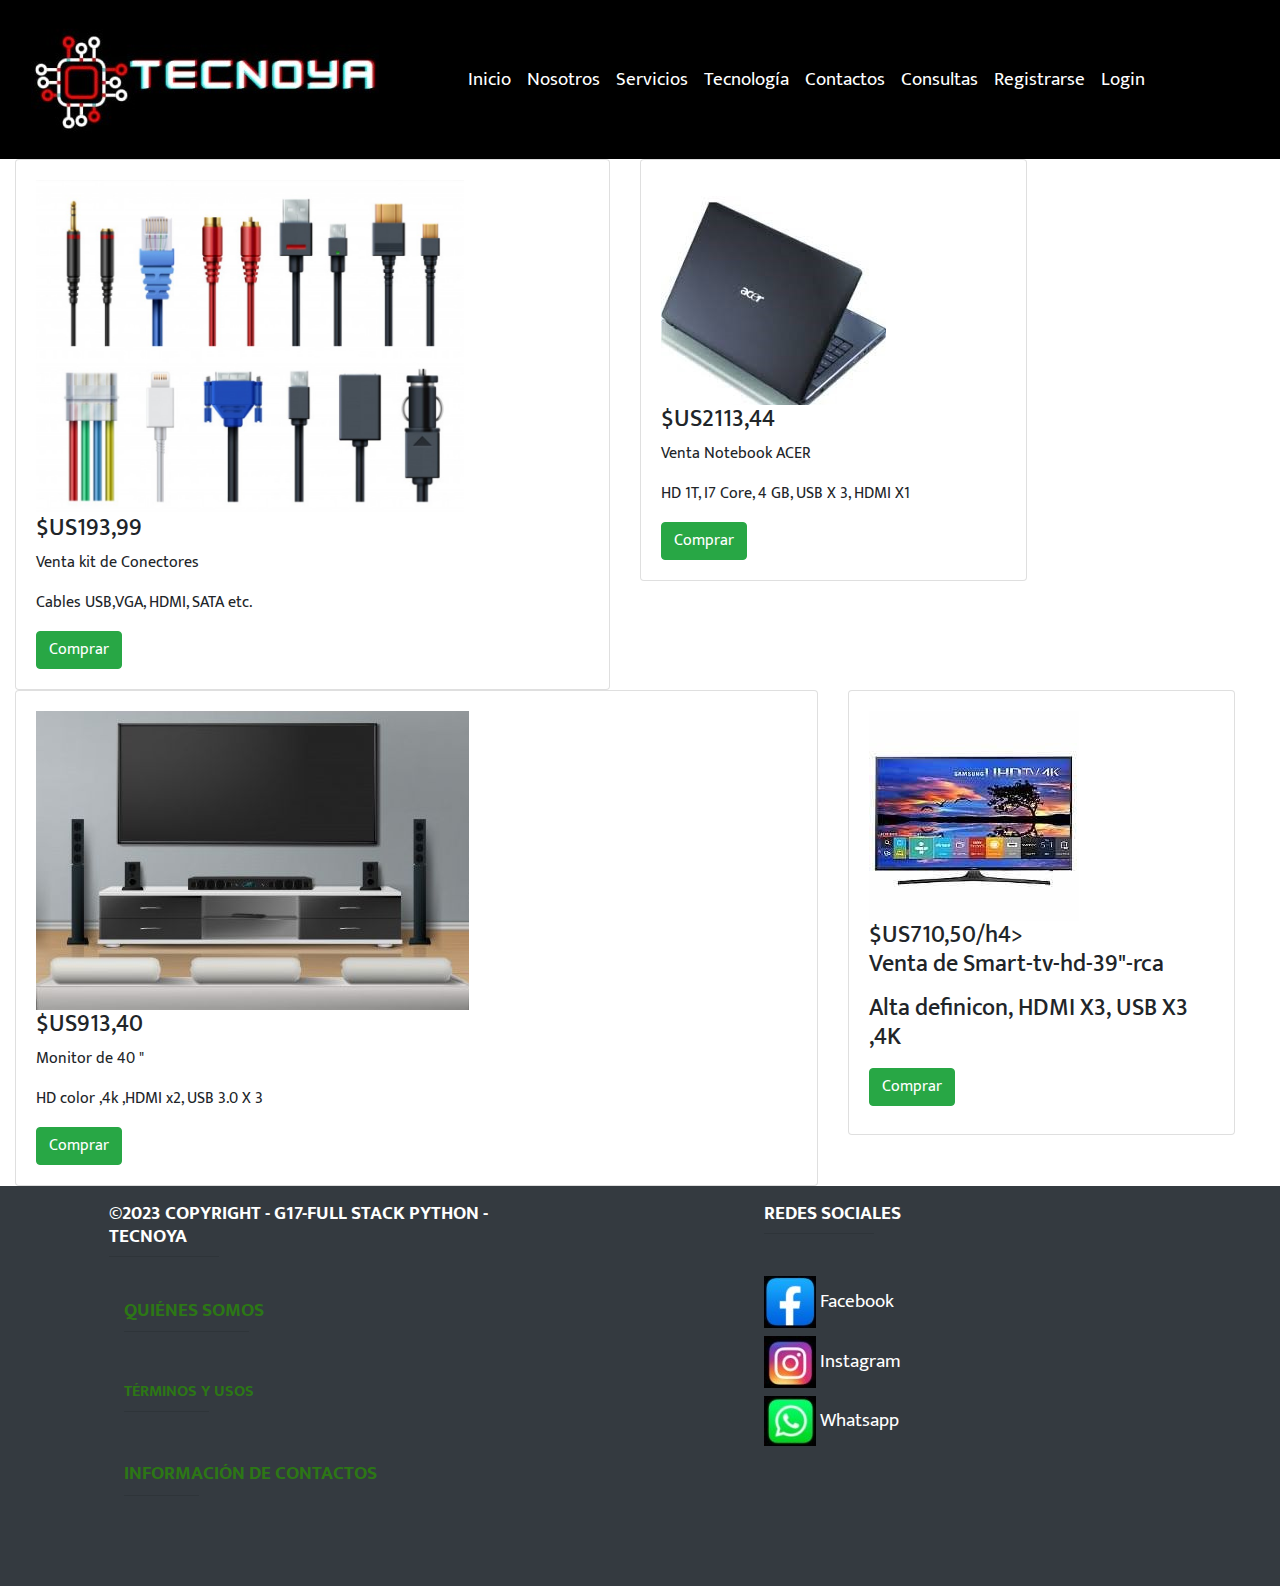
<file: audiosonidos.html>
<!DOCTYPE html>
<html lang="en">
<head>
    <meta charset="UTF-8">
    <meta http-equiv="X-UA-Compatible" content="IE=edge">
    <meta name="viewport" content="width=device-width, initial-scale=1,shrink-to-fit=no">
    <meta property="og:title" content="Computacion, Almacenamientos, Monitores,Tecnologia,Celulares">
    <link rel="stylesheet" type="text/css" href="./css/bootstrap.min.css">
    <link rel="stylesheet" href="https://cdn.jsdelivr.net/npm/bootstrap@4.0.0/dist/css/bootstrap.min.css" integrity="sha384-Gn5384xqQ1aoWXA+058RXPxPg6fy4IWvTNh0E263XmFcJlSAwiGgFAW/dAiS6JXm" crossorigin="anonymous">


    <link rel="stylesheet" href="./css/mystyle.css">
    <link rel="stylesheet" href="./css/login.css">
    <title>TecnoYa</title>
    <link rel="stylesheet" href="./js/login.js">
    <link href="https://cdn.jsdelivr.net/npm/bootstrap@5.0.1/dist/css/bootstrap.min.css" rel="stylesheet" integrity="sha384-+0n0xVW2eSR5OomGNYDnhzAbDsOXxcvSN1TPprVMTNDbiYZCxYbOOl7+AMvyTG2x" crossorigin="anonymous">
    <!--Apis con jsons e Imagen de icon-->
    <link rel="apple-touch-icon" sizes="57x57" href="./img/ic/apple-icon-57x57.png">
    <link rel="apple-touch-icon" sizes="60x60" href="./img/ic/apple-icon-60x60.png">
    <link rel="apple-touch-icon" sizes="72x72" href="./img/ic/apple-icon-72x72.png">
    <link rel="apple-touch-icon" sizes="76x76" href="./img/ic/apple-icon-76x76.png">
    <link rel="apple-touch-icon" sizes="114x114" href="./img/ic/apple-icon-114x114.png">
    <link rel="apple-touch-icon" sizes="120x120" href="./img/ic/apple-icon-120x120.png">
    <link rel="apple-touch-icon" sizes="144x144" href="./img/ic/apple-icon-144x144.png">
    <link rel="apple-touch-icon" sizes="152x152" href="./img/ic/apple-icon-152x152.png">
    <link rel="apple-touch-icon" sizes="180x180" href="./img/ic/ic/apple-icon-180x180.png">
    <link rel="icon" type="image/png" sizes="192x192" href="./img/ic/android-icon-192x192.png">
    <link rel="icon" type="image/png" sizes="32x32" href="./img/ic/favicon-32x32.png">
    <link rel="icon" type="image/png" sizes="96x96" href="./img/ic/favicon-96x96.png">
    <link rel="icon" type="image/png" sizes="16x16" href="./img/ic/favicon-16x16.png">
    <link rel="manifest" href="/manifest.json">
    <meta name="msapplication-TileColor" content="#ffffff">
    <meta name="msapplication-TileImage" content="/ms-icon-144x144.png">
    <meta name="theme-color" content="#ffffff">
    <script src="https://cdnjs.cloudflare.com/ajax/libs/popper.js/1.14.3/umd/popper.min.js" integrity="sha384-ZMP7rVo3mIykV+2+9J3UJ46jBk0WLaUAdn689aCwoqbBJiSnjAK/l8WvCWPIPm49" crossorigin="anonymous"></script>
    <script src="https://code.jquery.com/jquery-3.4.1.min.js" integrity="sha256-CSXorXvZcTkaix6Yvo6HppcZGetbYMGWSFlBw8HfCJo=" crossorigin="anonymous"></script> 
    <script type="text/javascript" src="./js/bootstrap.bundle.min.js"></script>
    <script type="text/javascript" src="./js/jquery-3.6.0.js"></script>

  </head>
<body modal-body>
    <nav class="navbar navbar-expand-lg navbar-light" style="background-color: black;">
        <div class="container-fluid">
                <a class="navbar-brand text-white txtShW "><img src="./img/ic/logonav.jpg" ></a>
                  <button class="navbar-toggler border border-lihgt" type="button" data-toggle="collapse" data-target="#navbarSupportedContent" ariacontrols="navbarSupportedContent" aria-expanded="false" arialabel="Toggle navigation">
                      <span style="font-size: 25px; color: white;">
                      <i class="fas fa-bars"></i>
                    </span>
                  </button>
                <div class="collapse navbar-collapse pr-5" id="navbarSupportedContent">
                  <div class="navbar-nav ml-auto pr-5">
                    <ul class=" navbar-nav mr-auto">
                        <li class="nav-item active">
                          <a class="nav-link  text-white" href="./index.html">Inicio<span class="sr-only">(current)</span></a>
                        </li>
                        <li class="nav-item dropdown">
                        <li class="nav-item">
                          <a class="nav-link text-white" href="./qsomos.html">Nosotros</a>
                        </li>
                        <li class="nav-item">
                          <a class="nav-link text-white" href="./servicio.html">Servicios</a>
                        </li>
                        <li class="nav-item">
                          <a class="nav-link text-white" href="./computacion.html">Tecnología</a>
                          <div class="dropdown-menu fondoDeMenu" aria-labelledby="navbarDropdown">
                                <a class="dropdown-item text-dark pru" href="./micompra.html">
                                  <i class="fas fa-shopping-bag"></i>Mis Compras
                                </a>
                          </div>    
                        </li>
    
                        <li class="nav-item">
                          <a class="nav-link text-white" href="./infocontacto.html">Contactos</a>
                        </li>
                        <li class="nav-item">
                          <a class="nav-link text-white" href="./consultas.html">Consultas</a>
                        </li>
                        <li class="nav-item">
                          <a class="nav-link text-white" href="./registrar.html">Registrarse</a>
                        </li>
    
                        <li class="nav-item">
                          <a class="nav-link text-white" href="./login.html">Login</a>
                        </li>
    
                        <!--cierre de lista-->
                    </ul>
               </div>
               <!-- -------------------------------- FIN NAVBAR -------------------------------- -->
              
          </div>
      </nav> <!--cierre de navbar-->
<section>     

    <!-- Custom Controls -->
         </div>         
            <div style="display: inline-block;">
                <div class="row container-fluid">
                    <div class="col-md-6">
                        <div class="card">
                            <div class="card-body">
                                <img src="./img/conectores.jpg" alt="" width="428" height="334">
                                <h4>$US193,99</h4>
                                <p>Venta kit de Conectores </p>
                                <p>Cables USB,VGA, HDMI, SATA etc.</p>
                                <button type="button" class="btn btn-success">Comprar</button>
                            </div>
                        </div>
                    </div>
                   
                    <div class="col-md-4">
                        <div class="card">
                            <div class="card-body">
                                <img src="./img/acer.jpg" alt="" width="225" height="225">
                                <h4>$US2113,44</h4>
                                <p>Venta Notebook ACER</p>
                                <p>HD 1T, I7 Core, 4 GB, USB X 3, HDMI X1 </p>
                                <button type="button" class="btn btn-success">Comprar</button>
                            </div>
                        </div>
                    </div>
                     <div class="col-md-8">
                        <div class="card">
                            <div class="card-body">
                                <img src="./img/tv.jpg" alt="" width="433" height="299">
                                <h4>$US913,40</h4>
                                <p>Monitor de 40 " </p>
                                <p>HD color ,4k ,HDMI x2, USB 3.0 X 3</p>
                                <button type="button" class="btn btn-success">Comprar</button>
                            </div>
                        </div>
                    </div>
                    <div class="col-md-4">
                        <div class="card">
                            <div class="card-body">
                                <img src="./img/smart.jpg" alt="" width="210" height="210">
                                <h4>$US710,50/h4>
                                <p>Venta de Smart-tv-hd-39"-rca</p>
                                <p>Alta definicon, HDMI X3, USB X3 ,4K </p>
                                <button type="button" class="btn btn-success">Comprar</button>
                            </div>
                        </div>
                    </div>
                </div>
        </div>

</section>  

</body>
<!--PIE DE PAGINA-->


<footer>
    <div class="footer-top ">

        <div class="containe-fluid bg-dark text-center text-md-left met-2">
            <div class="row py-3">
              

                <div class="col-md-4 mx-auto mb-4">
                    <h6 class="text-uppercase font-weight-bold text-white">©2023 COPYRIGHT - G17-FULL STACK PYTHON - TECNOYA</h6>
                    <hr class="bg-dark mb-4 mt-0 d-inline-block mx-auto" style="width: 110px; height: 2px">
                    <ul class="list-unstyled">
                    <div class="containe-fluid text-white text-left">
                        <li class="my-2 text-white"> 
                            <div class="col-md mx-auto mb-4">
                                    <h6 class="text-uppercase text-white font-weight-bold"><a href="./qsomos.html">Quiénes Somos</a></h6>
                                    <hr class="bg-dark mb mt-0 d-inline-block mx-auto" style="width: 125px; height: 2px">
                            </div>
                        </li>

                        <li class="my-2 text-white">
                            <div class="col-md mx-auto mb-4">
                                    <h6 class="text-uppercase font-weight-bold"><a href="./termyusos.html">Términos y usos</a></h6>
                                    <hr class="bg-dark mb mt-0 d-inline-block mx-auto" style="width: 85px; height: 2px">
                            </div>
                        </li>

                        <li>
                        
                            <div class="col-md mx-auto mb-4">
                                  <h6 class="text-uppercase  text-white font-weight-bold"><a href="./infocontacto.html">Información de contactos</a></h6>
                                 <hr class="bg-dark mb mt-0 d-inline-block mx-auto" style="width: 75px; height: 2px">
                            </div>                        
                        </li>
                    </div>
                    </ul>
                </div>


                <div class="col-md-4 mx-auto mb-4">
                    <h6 class="text-uppercase font-weight-bold text-white">Redes sociales</h6>
                    <hr class="bg-dark mb-4 mt-0 d-inline-block mx-auto" style="width: 110px; height: 2px">
                    <ul class="list-unstyled">
                        <li class="my-2 text-white"><a href="http://www.facebook.com" target="_blank"><img class="iconos-redes" src="./img/redes/faceb.jpg" alt="Facebook"></a> Facebook</li>

                        <li class="my-2 text-white"><a href="http://www.instagram.com" target="_blank"><img class="iconos-redes" src="./img/redes/instag.jpg" alt="Instragram"></a> Instagram</li>

                        <li class="my-2 text-white"><a href="http://www.whatsapp.com" target="_blank"><img class="iconos-redes" src="./img/redes/wspp.jpg" alt="Whatsapp"></a> Whatsapp</li>
                    </ul>
                </div>
            </div>
            
        </div>
    </div>
</footer>


<script src="https://cdnjs.cloudflare.com/ajax/libs/popper.js/1.14.3/umd/popper.min.js" integrity="sha384-ZMP7rVo3mIykV+2+9J3UJ46jBk0WLaUAdn689aCwoqbBJiSnjAK/l8WvCWPIPm49" crossorigin="anonymous"></script>
<script type="text/javascript" src="./js/bootstrap.min.js"></script>
<script type="text/javascript" src="./js/login.js"></script>
<script type="text/javascript" src="./js/bootstrap.bundle.min.js"></script>
<script type="text/javascript" src="./js/jquery-3.6.0.js"></script>


</html>
</file>
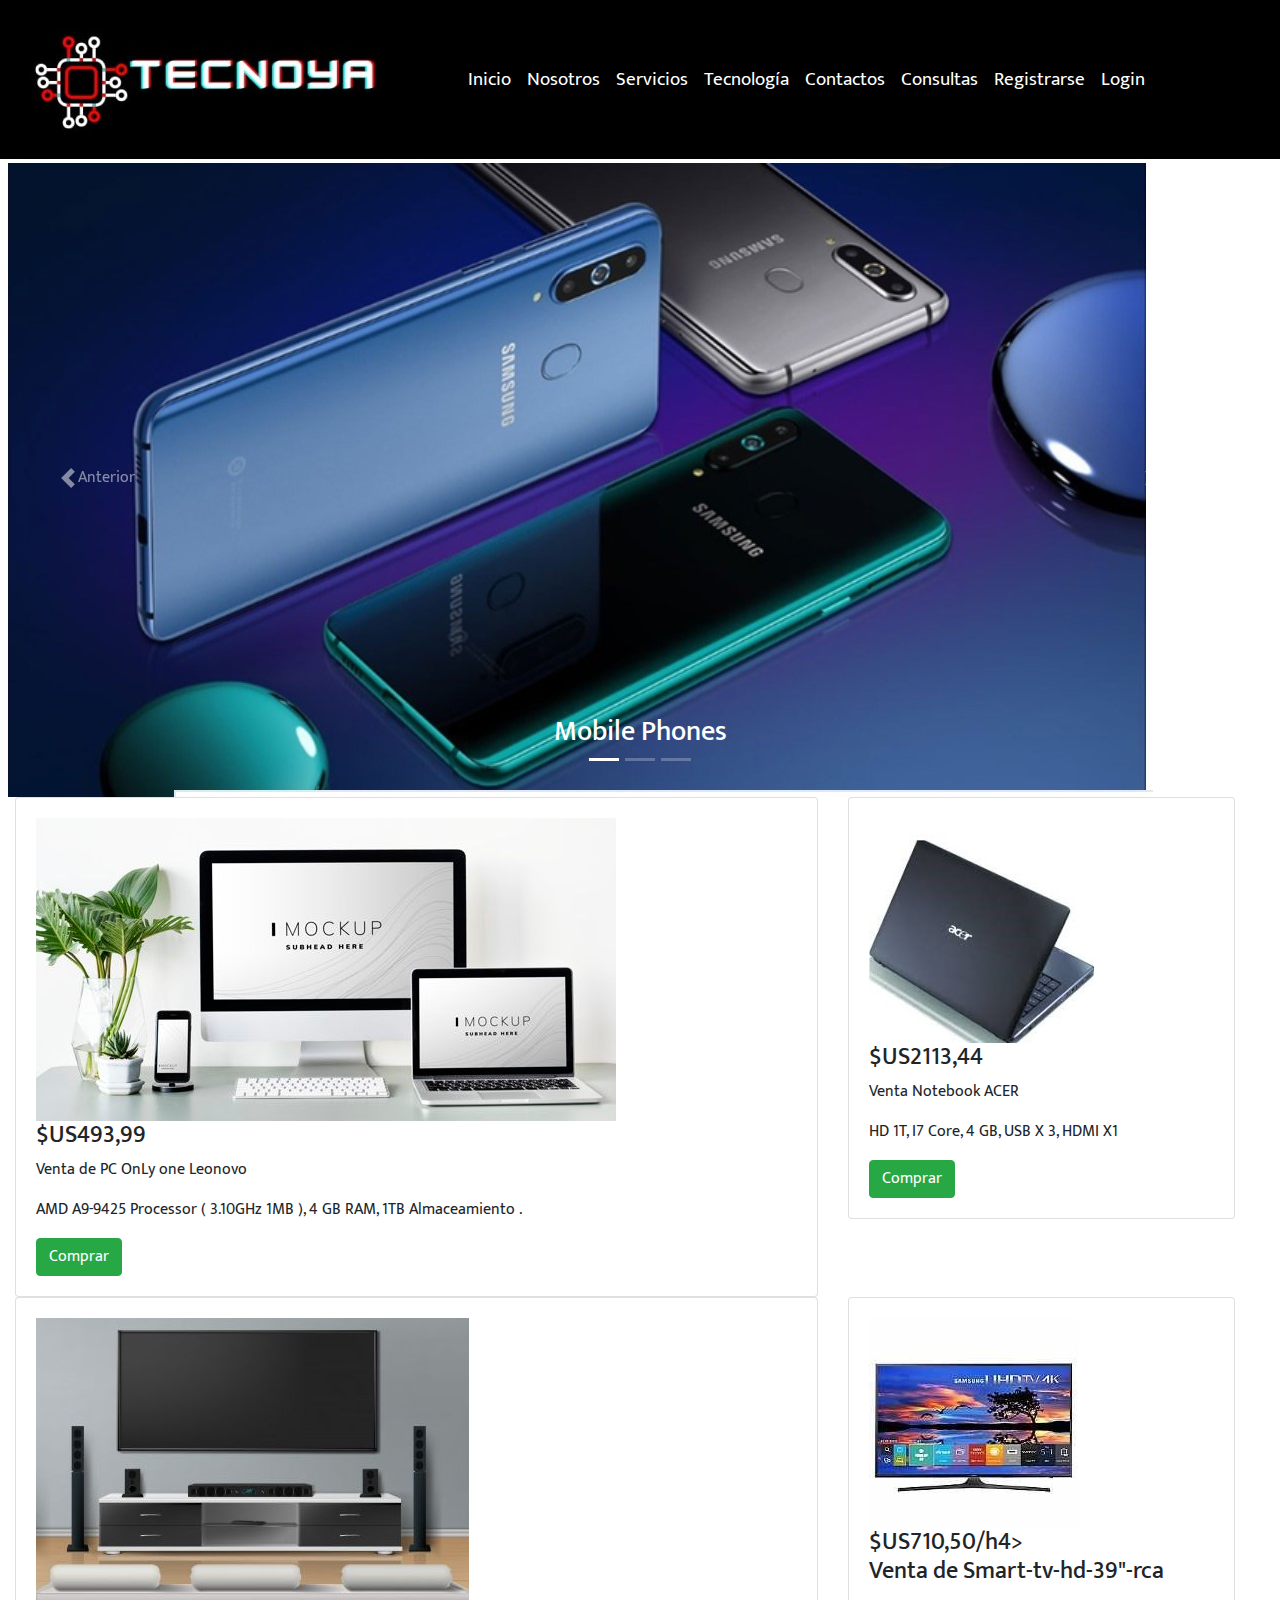
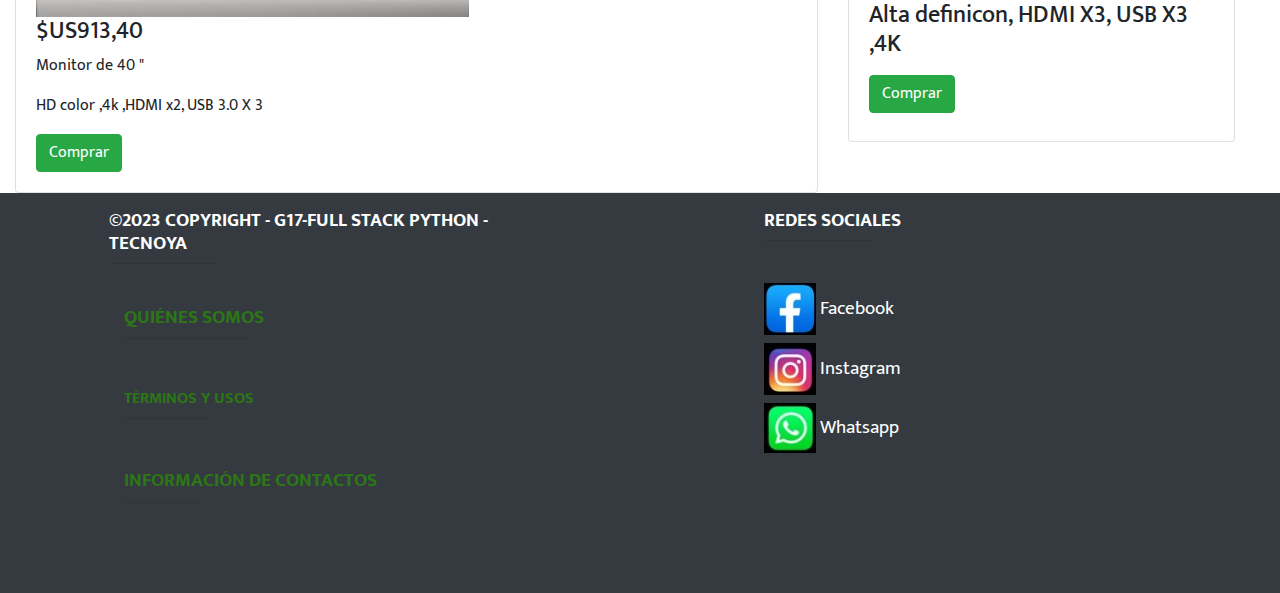
<file: computacion.html>
<!DOCTYPE html>
<html lang="en">
<head>
    <meta charset="UTF-8">
    <meta http-equiv="X-UA-Compatible" content="IE=edge">
    <meta name="viewport" content="width=device-width, initial-scale=1,shrink-to-fit=no">
    <meta property="og:title" content="Computacion, Almacenamientos, Monitores,Tecnologia,Celulares">
    <link rel="stylesheet" type="text/css" href="./css/bootstrap.min.css">
    <link rel="stylesheet" href="https://cdn.jsdelivr.net/npm/bootstrap@4.0.0/dist/css/bootstrap.min.css" integrity="sha384-Gn5384xqQ1aoWXA+058RXPxPg6fy4IWvTNh0E263XmFcJlSAwiGgFAW/dAiS6JXm" crossorigin="anonymous">


    <link rel="stylesheet" href="./css/mystyle.css">
    <link rel="stylesheet" href="./css/login.css">
    <title>TecnoYa</title>
    <link rel="stylesheet" href="./js/login.js">
    <link href="https://cdn.jsdelivr.net/npm/bootstrap@5.0.1/dist/css/bootstrap.min.css" rel="stylesheet" integrity="sha384-+0n0xVW2eSR5OomGNYDnhzAbDsOXxcvSN1TPprVMTNDbiYZCxYbOOl7+AMvyTG2x" crossorigin="anonymous">
    <!--Apis con jsons e Imagen de icon-->
    <link rel="apple-touch-icon" sizes="57x57" href="./img/ic/apple-icon-57x57.png">
    <link rel="apple-touch-icon" sizes="60x60" href="./img/ic/apple-icon-60x60.png">
    <link rel="apple-touch-icon" sizes="72x72" href="./img/ic/apple-icon-72x72.png">
    <link rel="apple-touch-icon" sizes="76x76" href="./img/ic/apple-icon-76x76.png">
    <link rel="apple-touch-icon" sizes="114x114" href="./img/ic/apple-icon-114x114.png">
    <link rel="apple-touch-icon" sizes="120x120" href="./img/ic/apple-icon-120x120.png">
    <link rel="apple-touch-icon" sizes="144x144" href="./img/ic/apple-icon-144x144.png">
    <link rel="apple-touch-icon" sizes="152x152" href="./img/ic/apple-icon-152x152.png">
    <link rel="apple-touch-icon" sizes="180x180" href="./img/ic/ic/apple-icon-180x180.png">
    <link rel="icon" type="image/png" sizes="192x192" href="./img/ic/android-icon-192x192.png">
    <link rel="icon" type="image/png" sizes="32x32" href="./img/ic/favicon-32x32.png">
    <link rel="icon" type="image/png" sizes="96x96" href="./img/ic/favicon-96x96.png">
    <link rel="icon" type="image/png" sizes="16x16" href="./img/ic/favicon-16x16.png">
    <link rel="manifest" href="/manifest.json">
    <meta name="msapplication-TileColor" content="#ffffff">
    <meta name="msapplication-TileImage" content="/ms-icon-144x144.png">
    <meta name="theme-color" content="#ffffff">
    <script src="https://cdnjs.cloudflare.com/ajax/libs/popper.js/1.14.3/umd/popper.min.js" integrity="sha384-ZMP7rVo3mIykV+2+9J3UJ46jBk0WLaUAdn689aCwoqbBJiSnjAK/l8WvCWPIPm49" crossorigin="anonymous"></script>
    <script src="https://code.jquery.com/jquery-3.4.1.min.js" integrity="sha256-CSXorXvZcTkaix6Yvo6HppcZGetbYMGWSFlBw8HfCJo=" crossorigin="anonymous"></script> 
    <script type="text/javascript" src="./js/bootstrap.bundle.min.js"></script>
    <script type="text/javascript" src="./js/jquery-3.6.0.js"></script>

  </head>
<body modal-body>
    <nav class="navbar navbar-expand-lg navbar-light" style="background-color: black;">
        <div class="container-fluid">
                <a class="navbar-brand text-white txtShW "><img src="./img/ic/logonav.jpg" ></a>
                  <button class="navbar-toggler border border-lihgt" type="button" data-toggle="collapse" data-target="#navbarSupportedContent" ariacontrols="navbarSupportedContent" aria-expanded="false" arialabel="Toggle navigation">
                      <span style="font-size: 25px; color: white;">
                      <i class="fas fa-bars"></i>
                    </span>
                  </button>
                <div class="collapse navbar-collapse pr-5" id="navbarSupportedContent">
                  <div class="navbar-nav ml-auto pr-5">
                    <ul class=" navbar-nav mr-auto">
                        <li class="nav-item active">
                          <a class="nav-link  text-white" href="./index.html">Inicio<span class="sr-only">(current)</span></a>
                        </li>
                        <li class="nav-item dropdown">
                        <li class="nav-item">
                          <a class="nav-link text-white" href="./qsomos.html">Nosotros</a>
                        </li>
                        <li class="nav-item">
                          <a class="nav-link text-white" href="./servicio.html">Servicios</a>
                        </li>
                        <li class="nav-item">
                          <a class="nav-link text-white" href="./computacion.html">Tecnología</a>
                          <div class="dropdown-menu fondoDeMenu" aria-labelledby="navbarDropdown">
                                <a class="dropdown-item text-dark pru" href="./micompra.html">
                                  <i class="fas fa-shopping-bag"></i>Mis Compras
                                </a>
                          </div>    
                        </li>
    
                        <li class="nav-item">
                          <a class="nav-link text-white" href="./infocontactos.html">Contactos</a>
                        </li>
                        <li class="nav-item">
                          <a class="nav-link text-white" href="./consultas.html">Consultas</a>
                        </li>
                        <li class="nav-item">
                          <a class="nav-link text-white" href="./registrar.html">Registrarse</a>
                        </li>
    
                        <li class="nav-item">
                          <a class="nav-link text-white" href="./login.html">Login</a>
                        </li>
    
                        <!--cierre de lista-->
                    </ul>
               </div>
               <!-- -------------------------------- FIN NAVBAR -------------------------------- -->
              
          </div>
      </nav> <!--cierre de navbar-->


<section>
        
            <div id="mi_Carousel" class="carousel slide" data-ride="carousel">
                <!--indicadores-->
                <ol class="carousel-indicators">
                    <li data-target="#mi_Carousel" data-slide-to="0" class="active"></li>
                    <li data-target="#mi_Carousel" data-slide-to="1"></li>
                    <li data-target="#mi_Carousel" data-slide-to="2"></li>
                    
                </ol>      
                <!--Imagenes-->
                <div class="carousel-inner" role="listbox">

                    <div class="carousel-item active"> 
                        <div class="img"><img class="d-block img-fluid" src="./img/celus.jpg" style="width: 1153px; height: 638px;"  alt="First slide"></div>
                    <div class="carousel-caption d-none d-md-block">
                             <h3>Mobile Phones</h3>
                        </div>
                     </div>
                    <div class="carousel-item">
                        <div class="img"><img class="d-block img-fluid" src="./img/memo.jpg" style="width: 1920px; height: 1080px;"  alt="Second slide" ></div>
                        <div class="carousel-caption d-none d-md-block">
                            <h3>Memorias-DDRAM - SSD </h3>
                        </div>
                    </div>
                    <div class="carousel-item">
                        <div class="img"><img class="d-block img-fluid" src="./img/camara.jpg" style="width: 1024px; height: 768px;" alt="Third slide"></div>
                        <div class="carousel-caption">
                            <h3>KITS DE CAMARAS IPs</h3>
                        </div>
                     </div>   
                </div>
                <!-- Controls -->
                    <a class="carousel-control-prev" href="#mi_carousel" role="button"  data-slide-to="prev">
                        <span class="carousel-control-prev-icon" aria-hidden="true"></span>
                        <span class="srl-only">Anterior</span>
                    </a>
                        
                    <a class="carousel-control-next" href="#mi_carousel" role="button" data-slide="next">
                        <span class="carousel-control-next-icon" aria-hidden= "true"></span>
                        <span class="srl-only">Siguiente</span>
                    </a>
            </div>

    <!-- Custom Controls -->
    
         </div>         
            <div style="display: inline-block;">
                <div class="row container-fluid">
                    <div class="col-md-8">
                        <div class="card">
                            <div class="card-body">
                                <img src="./img/kitpc.jpg" alt="" width="580" height="303">
                                <h4>$US493,99</h4>
                                <p>Venta de PC OnLy one Leonovo</p>
                                <p>AMD A9-9425 Processor ( 3.10GHz 1MB ), 4 GB RAM, 1TB Almaceamiento .</p>
                                <button type="button" class="btn btn-success">Comprar</button>
                            </div>
                        </div>
                    </div>
                   
                    <div class="col-md-4">
                        <div class="card">
                            <div class="card-body">
                                <img src="./img/acer.jpg" alt="" width="225" height="225">
                                <h4>$US2113,44</h4>
                                <p>Venta Notebook ACER</p>
                                <p>HD 1T, I7 Core, 4 GB, USB X 3, HDMI X1 </p>
                                <button type="button" class="btn btn-success">Comprar</button>
                            </div>
                        </div>
                    </div>
                     <div class="col-md-8">
                        <div class="card">
                            <div class="card-body">
                                <img src="./img/tv.jpg" alt="" width="433" height="299">
                                <h4>$US913,40</h4>
                                <p>Monitor de 40 " </p>
                                <p>HD color ,4k ,HDMI x2, USB 3.0 X 3</p>
                                <button type="button" class="btn btn-success">Comprar</button>
                            </div>
                        </div>
                    </div>
                    <div class="col-md-4">
                        <div class="card">
                            <div class="card-body">
                                <img src="./img/smart.jpg" alt="" width="210" height="210">
                                <h4>$US710,50/h4>
                                <p>Venta de Smart-tv-hd-39"-rca</p>
                                <p>Alta definicon, HDMI X3, USB X3 ,4K </p>
                                <button type="button" class="btn btn-success">Comprar</button>
                            </div>
                        </div>
                    </div>
                </div>
        </div>

    </body>
    <!--PIE DE PAGINA-->
    
    
    <footer>
        <div class="footer-top ">
    
            <div class="containe-fluid bg-dark text-center text-md-left met-2">
                <div class="row py-3">
                  
    
                    <div class="col-md-4 mx-auto mb-4">
                        <h6 class="text-uppercase font-weight-bold text-white">©2023 COPYRIGHT - G17-FULL STACK PYTHON - TECNOYA</h6>
                        <hr class="bg-dark mb-4 mt-0 d-inline-block mx-auto" style="width: 110px; height: 2px">
                        <ul class="list-unstyled">
                        <div class="containe-fluid text-white text-left">
                            <li class="my-2 text-white"> 
                                <div class="col-md mx-auto mb-4">
                                        <h6 class="text-uppercase text-white font-weight-bold"><a href="./qsomos.html">Quiénes Somos</a></h6>
                                        <hr class="bg-dark mb mt-0 d-inline-block mx-auto" style="width: 125px; height: 2px">
                                </div>
                            </li>
    
                            <li class="my-2 text-white">
                                <div class="col-md mx-auto mb-4">
                                        <h6 class="text-uppercase font-weight-bold"><a href="./termyusos.html">Términos y usos</a></h6>
                                        <hr class="bg-dark mb mt-0 d-inline-block mx-auto" style="width: 85px; height: 2px">
                                </div>
                            </li>
    
                            <li>
                            
                                <div class="col-md mx-auto mb-4">
                                      <h6 class="text-uppercase  text-white font-weight-bold"><a href="./infocontactos.html">Información de contactos</a></h6>
                                     <hr class="bg-dark mb mt-0 d-inline-block mx-auto" style="width: 75px; height: 2px">
                                </div>                        
                            </li>
                        </div>
                        </ul>
                    </div>
    
    
                    <div class="col-md-4 mx-auto mb-4">
                        <h6 class="text-uppercase font-weight-bold text-white">Redes sociales</h6>
                        <hr class="bg-dark mb-4 mt-0 d-inline-block mx-auto" style="width: 110px; height: 2px">
                        <ul class="list-unstyled">
                            <li class="my-2 text-white"><a href="http://www.facebook.com" target="_blank"><img class="iconos-redes" src="./img/redes/faceb.jpg" alt="Facebook"></a> Facebook</li>
    
                            <li class="my-2 text-white"><a href="http://www.instagram.com" target="_blank"><img class="iconos-redes" src="./img/redes/instag.jpg" alt="Instragram"></a> Instagram</li>
    
                            <li class="my-2 text-white"><a href="http://www.whatsapp.com" target="_blank"><img class="iconos-redes" src="./img/redes/wspp.jpg" alt="Whatsapp"></a> Whatsapp</li>
                        </ul>
                    </div>
                </div>
                
            </div>
        </div>
    </footer>
    
    
    <script src="https://cdnjs.cloudflare.com/ajax/libs/popper.js/1.14.3/umd/popper.min.js" integrity="sha384-ZMP7rVo3mIykV+2+9J3UJ46jBk0WLaUAdn689aCwoqbBJiSnjAK/l8WvCWPIPm49" crossorigin="anonymous"></script>
    <script type="text/javascript" src="./js/bootstrap.min.js"></script>
    <script type="text/javascript" src="./js/login.js"></script>
    <script type="text/javascript" src="./js/bootstrap.bundle.min.js"></script>
    <script type="text/javascript" src="./js/jquery-3.6.0.js"></script>
    
    
    </html>
</file>
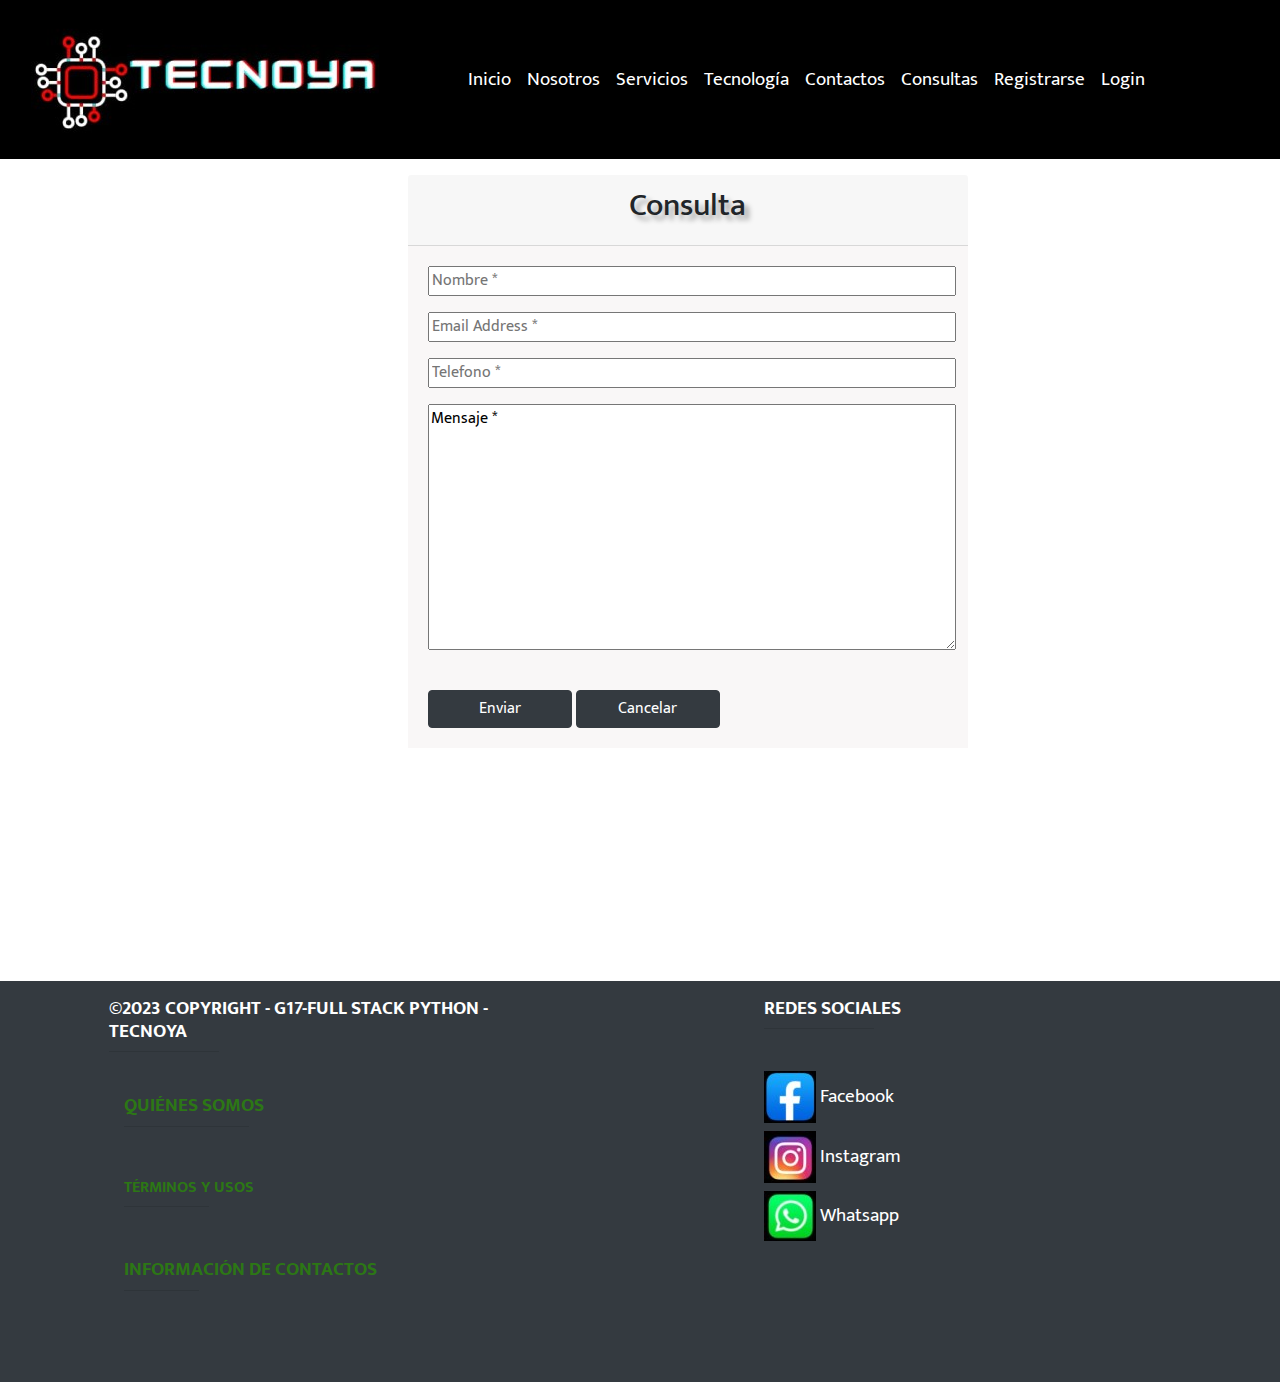
<file: consultas.html>
<!DOCTYPE html>
<html lang="en">

<head>
  <meta charset="UTF-8">
  <meta http-equiv="X-UA-Compatible" content="IE=edge">
  <meta name="viewport" content="width=device-width, initial-scale=1,shrink-to-fit=no">
  <meta property="og:title" content="Computacion, Almacenamientos, Monitores,Tecnologia,Celulares">
  <link rel="stylesheet" type="text/css" href="./css/bootstrap.min.css">
  <link rel="stylesheet" href="https://cdn.jsdelivr.net/npm/bootstrap@4.0.0/dist/css/bootstrap.min.css"
    integrity="sha384-Gn5384xqQ1aoWXA+058RXPxPg6fy4IWvTNh0E263XmFcJlSAwiGgFAW/dAiS6JXm" crossorigin="anonymous">


  <link rel="stylesheet" href="./css/mystyle.css">
  <link rel="stylesheet" href="./css/login.css">
  <title>TecnoYa</title>
  <link rel="stylesheet" href="./js/login.js">
  <link href="https://cdn.jsdelivr.net/npm/bootstrap@5.0.1/dist/css/bootstrap.min.css" rel="stylesheet"
    integrity="sha384-+0n0xVW2eSR5OomGNYDnhzAbDsOXxcvSN1TPprVMTNDbiYZCxYbOOl7+AMvyTG2x" crossorigin="anonymous">
  <!--Apis con jsons e Imagen de icon-->
  <link rel="apple-touch-icon" sizes="57x57" href="./img/ic/apple-icon-57x57.png">
  <link rel="apple-touch-icon" sizes="60x60" href="./img/ic/apple-icon-60x60.png">
  <link rel="apple-touch-icon" sizes="72x72" href="./img/ic/apple-icon-72x72.png">
  <link rel="apple-touch-icon" sizes="76x76" href="./img/ic/apple-icon-76x76.png">
  <link rel="apple-touch-icon" sizes="114x114" href="./img/ic/apple-icon-114x114.png">
  <link rel="apple-touch-icon" sizes="120x120" href="./img/ic/apple-icon-120x120.png">
  <link rel="apple-touch-icon" sizes="144x144" href="./img/ic/apple-icon-144x144.png">
  <link rel="apple-touch-icon" sizes="152x152" href="./img/ic/apple-icon-152x152.png">
  <link rel="apple-touch-icon" sizes="180x180" href="./img/ic/ic/apple-icon-180x180.png">
  <link rel="icon" type="image/png" sizes="192x192" href="./img/ic/android-icon-192x192.png">
  <link rel="icon" type="image/png" sizes="32x32" href="./img/ic/favicon-32x32.png">
  <link rel="icon" type="image/png" sizes="96x96" href="./img/ic/favicon-96x96.png">
  <link rel="icon" type="image/png" sizes="16x16" href="./img/ic/favicon-16x16.png">
  <link rel="manifest" href="/manifest.json">
  <meta name="msapplication-TileColor" content="#ffffff">
  <meta name="msapplication-TileImage" content="/ms-icon-144x144.png">
  <meta name="theme-color" content="#ffffff">
  <script src="https://cdnjs.cloudflare.com/ajax/libs/popper.js/1.14.3/umd/popper.min.js"
    integrity="sha384-ZMP7rVo3mIykV+2+9J3UJ46jBk0WLaUAdn689aCwoqbBJiSnjAK/l8WvCWPIPm49"
    crossorigin="anonymous"></script>
  <script src="https://code.jquery.com/jquery-3.4.1.min.js"
    integrity="sha256-CSXorXvZcTkaix6Yvo6HppcZGetbYMGWSFlBw8HfCJo=" crossorigin="anonymous"></script>
  <script type="text/javascript" src="./js/bootstrap.bundle.min.js"></script>
  <script type="text/javascript" src="./js/jquery-3.6.0.js"></script>

</head>

<body modal-body>
  <nav class="navbar navbar-expand-lg navbar-light" style="background-color: black;">
    <div class="container-fluid">
      <a class="navbar-brand text-white txtShW "><img src="./img/ic/logonav.jpg"></a>
      <button class="navbar-toggler border border-lihgt" type="button" data-toggle="collapse"
        data-target="#navbarSupportedContent" ariacontrols="navbarSupportedContent" aria-expanded="false"
        arialabel="Toggle navigation">
        <span style="font-size: 25px; color: white;">
          <i class="fas fa-bars"></i>
        </span>
      </button>
      <div class="collapse navbar-collapse pr-5" id="navbarSupportedContent">
        <div class="navbar-nav ml-auto pr-5">
          <ul class=" navbar-nav mr-auto">
            <li class="nav-item active">
              <a class="nav-link  text-white" href="./index.html">Inicio<span class="sr-only">(current)</span></a>
            </li>
            <li class="nav-item dropdown">
            <li class="nav-item">
              <a class="nav-link text-white" href="./qsomos.html">Nosotros</a>
            </li>
            <li class="nav-item">
              <a class="nav-link text-white" href="./servicio.html">Servicios</a>
            </li>
            <li class="nav-item">
              <a class="nav-link text-white" href="./computacion.html">Tecnología</a>
              <div class="dropdown-menu fondoDeMenu" aria-labelledby="navbarDropdown">
                <a class="dropdown-item text-dark pru" href="./micompra.html">
                  <i class="fas fa-shopping-bag"></i>Mis Compras
                </a>
              </div>
            </li>

            <li class="nav-item">
              <a class="nav-link text-white" href="./infocontactos.html">Contactos</a>
            </li>
            <li class="nav-item">
              <a class="nav-link text-white" href="./consultas.html">Consultas</a>
            </li>
            <li class="nav-item">
              <a class="nav-link text-white" href="./registrar.html">Registrarse</a>
            </li>

            <li class="nav-item">
              <a class="nav-link text-white" href="./login.html">Login</a>
            </li>

            <!--cierre de lista-->
          </ul>
        </div>
        <!-- -------------------------------- FIN NAVBAR -------------------------------- -->

      </div>
  </nav> <!--cierre de navbar-->


  <!--CONSULTAS Y CONTACTOS-->

  <div class="container py-3">
    <div class="row">
      <div class="col-md-1"></div> <!-- COLUMNA IZDA. GRID -->
      <div class="col">
        <div class="row">
          <div class="col-md-12">
            <div class="card-section mx-auto  border-rounded" style="width: 35rem;">
              <div class="card-header">
                <h2 class="text-center text-black txtSh">Consulta</h2>

              </div>
              <div class="card-body" style="background-color: rgb(249, 247, 247);">
                <!-- Formulario de Consultas -->
                <div class="well bs-component form-horizontal">
                  <form action="">

                    <div class="form-group ">
                      <div>
                        <input class="control-label fuente " style="width: 33rem" type="text" name="name" id="fullname"
                          placeholder="Nombre *">
                      </div>
                    </div>
                    <div class="form-group">

                      <div>
                        <input type="email" style="width: 33rem" name="email" placeholder="Email Address *">
                      </div>
                    </div>
                    <div class="form-group">
                      <div>
                        <input type="tel" style="width: 33rem" name="phone" placeholder="Telefono *">
                      </div>
                    </div>
                    <div class="form-group">
                      <div>
                        <textarea id="area" style="width: 33rem" name="" maxlength="1000" rows="10">Mensaje *</textarea>
                      </div>
                    </div>
                    <div >
                    <button style="width: 9rem" type="button" class="btn btn-dark mt-3">
                      Enviar
                    </button>
                    <button style="width: 9rem" class="btn btn-dark mt-3" type="reset">
                      Cancelar
                    </button>
                  </div>  
                </div>
                </form>
              </div>
            </div>
          </div>
        </div>
      </div>
    </div>
    <div class="col-md-1"></div> <!-- COLUMNA DCHA. GRID -->

  </div>

  </div>
  <br>
  <br>
  <br>
  <br>
  <br>
  <br>
  <br>
  <br>
  <br>


</body>
<!--PIE DE PAGINA-->


<footer>
  <div class="footer-top ">

    <div class="containe-fluid bg-dark text-center text-md-left met-2">
      <div class="row py-3">


        <div class="col-md-4 mx-auto mb-4">
          <h6 class="text-uppercase font-weight-bold text-white">©2023 COPYRIGHT - G17-FULL STACK PYTHON - TECNOYA</h6>
          <hr class="bg-dark mb-4 mt-0 d-inline-block mx-auto" style="width: 110px; height: 2px">
          <ul class="list-unstyled">
            <div class="containe-fluid text-white text-left">
              <li class="my-2 text-white">
                <div class="col-md mx-auto mb-4">
                  <h6 class="text-uppercase text-white font-weight-bold"><a href="./qsomos.html">Quiénes Somos</a></h6>
                  <hr class="bg-dark mb mt-0 d-inline-block mx-auto" style="width: 125px; height: 2px">
                </div>
              </li>

              <li class="my-2 text-white">
                <div class="col-md mx-auto mb-4">
                  <h6 class="text-uppercase font-weight-bold"><a href="./termyusos.html">Términos y usos</a></h6>
                  <hr class="bg-dark mb mt-0 d-inline-block mx-auto" style="width: 85px; height: 2px">
                </div>
              </li>

              <li>

                <div class="col-md mx-auto mb-4">
                  <h6 class="text-uppercase  text-white font-weight-bold"><a href="./infocontactos.html">Información de
                      contactos</a></h6>
                  <hr class="bg-dark mb mt-0 d-inline-block mx-auto" style="width: 75px; height: 2px">
                </div>
              </li>
            </div>
          </ul>
        </div>


        <div class="col-md-4 mx-auto mb-4">
          <h6 class="text-uppercase font-weight-bold text-white">Redes sociales</h6>
          <hr class="bg-dark mb-4 mt-0 d-inline-block mx-auto" style="width: 110px; height: 2px">
          <ul class="list-unstyled">
            <li class="my-2 text-white"><a href="http://www.facebook.com" target="_blank"><img class="iconos-redes"
                  src="./img/redes/faceb.jpg" alt="Facebook"></a> Facebook</li>

            <li class="my-2 text-white"><a href="http://www.instagram.com" target="_blank"><img class="iconos-redes"
                  src="./img/redes/instag.jpg" alt="Instragram"></a> Instagram</li>

            <li class="my-2 text-white"><a href="http://www.whatsapp.com" target="_blank"><img class="iconos-redes"
                  src="./img/redes/wspp.jpg" alt="Whatsapp"></a> Whatsapp</li>
          </ul>
        </div>
      </div>

    </div>
  </div>
</footer>


<!--<script src="https://cdnjs.cloudflare.com/ajax/libs/popper.js/1.14.3/umd/popper.min.js" integrity="sha384-ZMP7rVo3mIykV+2+9J3UJ46jBk0WLaUAdn689aCwoqbBJiSnjAK/l8WvCWPIPm49" crossorigin="anonymous"></script>-->
<script type="text/javascript" src="./js/bootstrap.min.js"></script>
<script type="text/javascript" src="./js/login.js"></script>
<script type="text/javascript" src="./js/bootstrap.bundle.min.js"></script>
<script type="text/javascript" src="./js/jquery-3.6.0.js"></script>


</html>
</file>
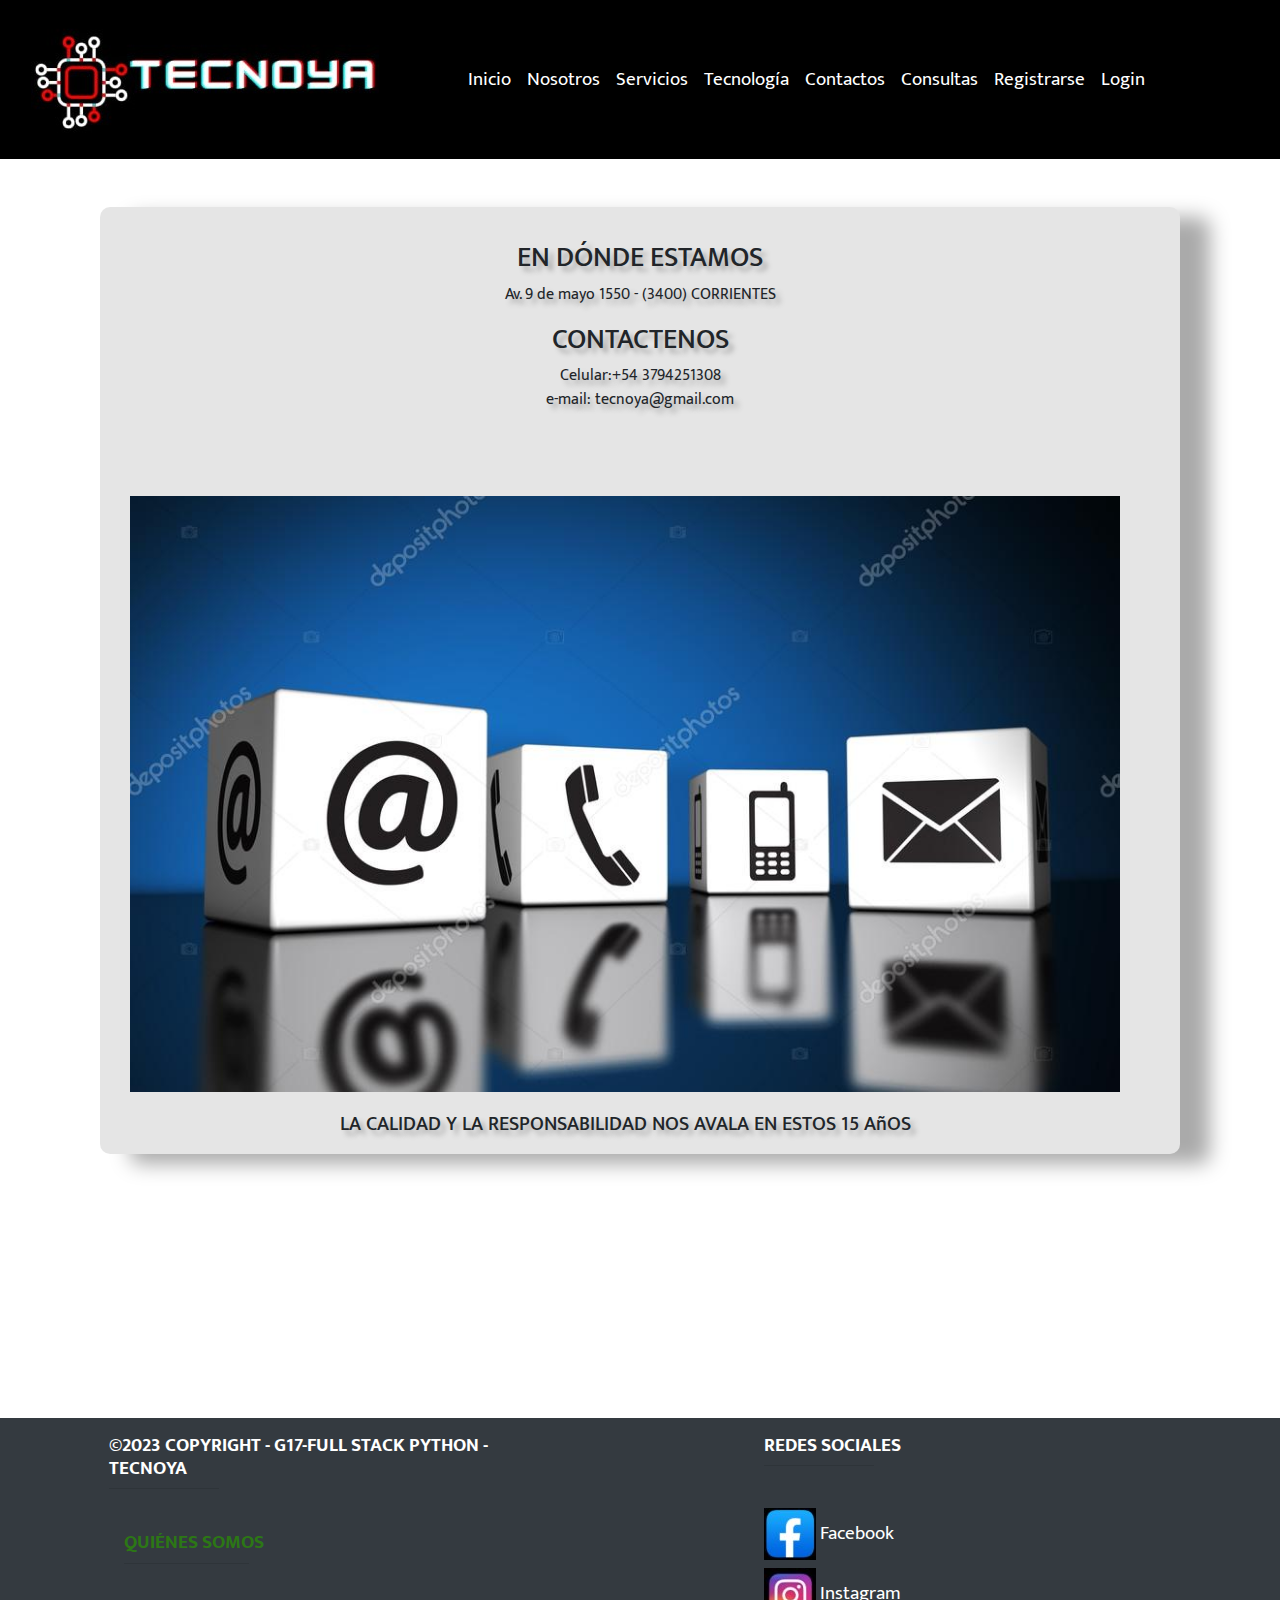
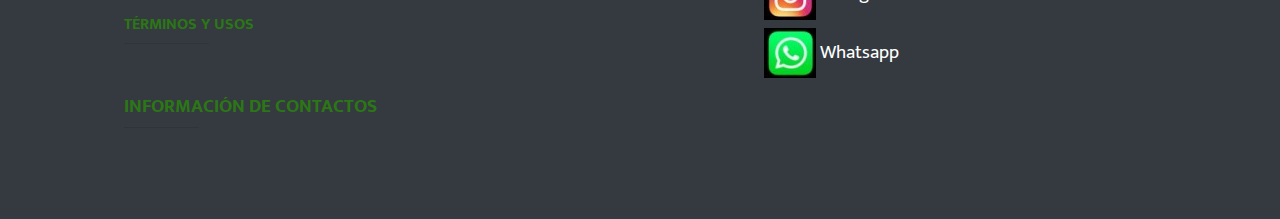
<file: infocontactos.html>
<!DOCTYPE html>
<html lang="en">
<head>
    <meta charset="UTF-8">
    <meta http-equiv="X-UA-Compatible" content="IE=edge">
    <meta name="viewport" content="width=device-width, initial-scale=1,shrink-to-fit=no">
    <meta property="og:title" content="Computacion, Almacenamientos, Monitores,Tecnologia,Celulares">
    <link rel="stylesheet" type="text/css" href="./css/bootstrap.min.css">
    <link rel="stylesheet" href="https://cdn.jsdelivr.net/npm/bootstrap@4.0.0/dist/css/bootstrap.min.css" integrity="sha384-Gn5384xqQ1aoWXA+058RXPxPg6fy4IWvTNh0E263XmFcJlSAwiGgFAW/dAiS6JXm" crossorigin="anonymous">


    <link rel="stylesheet" href="./css/mystyle.css">
    <link rel="stylesheet" href="./css/login.css">
    <title>TecnoYa</title>
    <link rel="stylesheet" href="./js/login.js">
    <link href="https://cdn.jsdelivr.net/npm/bootstrap@5.0.1/dist/css/bootstrap.min.css" rel="stylesheet" integrity="sha384-+0n0xVW2eSR5OomGNYDnhzAbDsOXxcvSN1TPprVMTNDbiYZCxYbOOl7+AMvyTG2x" crossorigin="anonymous">
    <!--Apis con jsons e Imagen de icon-->
    <link rel="apple-touch-icon" sizes="57x57" href="./img/ic/apple-icon-57x57.png">
    <link rel="apple-touch-icon" sizes="60x60" href="./img/ic/apple-icon-60x60.png">
    <link rel="apple-touch-icon" sizes="72x72" href="./img/ic/apple-icon-72x72.png">
    <link rel="apple-touch-icon" sizes="76x76" href="./img/ic/apple-icon-76x76.png">
    <link rel="apple-touch-icon" sizes="114x114" href="./img/ic/apple-icon-114x114.png">
    <link rel="apple-touch-icon" sizes="120x120" href="./img/ic/apple-icon-120x120.png">
    <link rel="apple-touch-icon" sizes="144x144" href="./img/ic/apple-icon-144x144.png">
    <link rel="apple-touch-icon" sizes="152x152" href="./img/ic/apple-icon-152x152.png">
    <link rel="apple-touch-icon" sizes="180x180" href="./img/ic/ic/apple-icon-180x180.png">
    <link rel="icon" type="image/png" sizes="192x192" href="./img/ic/android-icon-192x192.png">
    <link rel="icon" type="image/png" sizes="32x32" href="./img/ic/favicon-32x32.png">
    <link rel="icon" type="image/png" sizes="96x96" href="./img/ic/favicon-96x96.png">
    <link rel="icon" type="image/png" sizes="16x16" href="./img/ic/favicon-16x16.png">
    <link rel="manifest" href="/manifest.json">
    <meta name="msapplication-TileColor" content="#ffffff">
    <meta name="msapplication-TileImage" content="/ms-icon-144x144.png">
    <meta name="theme-color" content="#ffffff">
    <script src="https://cdnjs.cloudflare.com/ajax/libs/popper.js/1.14.3/umd/popper.min.js" integrity="sha384-ZMP7rVo3mIykV+2+9J3UJ46jBk0WLaUAdn689aCwoqbBJiSnjAK/l8WvCWPIPm49" crossorigin="anonymous"></script>
    <script src="https://code.jquery.com/jquery-3.4.1.min.js" integrity="sha256-CSXorXvZcTkaix6Yvo6HppcZGetbYMGWSFlBw8HfCJo=" crossorigin="anonymous"></script> 
    <script type="text/javascript" src="./js/bootstrap.bundle.min.js"></script>
    <script type="text/javascript" src="./js/jquery-3.6.0.js"></script>

  </head>
<body modal-body>
    <nav class="navbar navbar-expand-lg navbar-light" style="background-color: black;">
        <div class="container-fluid">
                <a class="navbar-brand text-white txtShW "><img src="./img/ic/logonav.jpg" ></a>
                  <button class="navbar-toggler border border-lihgt" type="button" data-toggle="collapse" data-target="#navbarSupportedContent" ariacontrols="navbarSupportedContent" aria-expanded="false" arialabel="Toggle navigation">
                      <span style="font-size: 25px; color: white;">
                      <i class="fas fa-bars"></i>
                    </span>
                  </button>
                <div class="collapse navbar-collapse pr-5" id="navbarSupportedContent">
                  <div class="navbar-nav ml-auto pr-5">
                    <ul class=" navbar-nav mr-auto">
                        <li class="nav-item active">
                          <a class="nav-link  text-white" href="./index.html">Inicio<span class="sr-only">(current)</span></a>
                        </li>
                        <li class="nav-item dropdown">
                        <li class="nav-item">
                          <a class="nav-link text-white" href="./qsomos.html">Nosotros</a>
                        </li>
                        <li class="nav-item">
                          <a class="nav-link text-white" href="./servicio.html">Servicios</a>
                        </li>
                        <li class="nav-item">
                          <a class="nav-link text-white" href="./computacion.html">Tecnología</a>
                          <div class="dropdown-menu fondoDeMenu" aria-labelledby="navbarDropdown">
                                <a class="dropdown-item text-dark pru" href="./micompra.html">
                                  <i class="fas fa-shopping-bag"></i>Mis Compras
                                </a>
                          </div>    
                        </li>
    
                        <li class="nav-item">
                          <a class="nav-link text-white" href="./infocontacto.html">Contactos</a>
                        </li>
                        <li class="nav-item">
                          <a class="nav-link text-white" href="./consultas.html">Consultas</a>
                        </li>
                        <li class="nav-item">
                          <a class="nav-link text-white" href="./registrar.html">Registrarse</a>
                        </li>
    
                        <li class="nav-item">
                          <a class="nav-link text-white" href="./login.html">Login</a>
                        </li>
    
                        <!--cierre de lista-->
                    </ul>
               </div>
               <!-- -------------------------------- FIN NAVBAR -------------------------------- -->
              
          </div>
      </nav> <!--cierre de navbar-->



<section class="container-fluid">
	<div class="container container-fluid text-left">
		<div class="row mt-5">
			<div class="col-sm-12">
				<div style="display: block;"></div>
				
					<div class="text-center texx-black">
						
							<div style="display:inline-block">
							   <div class="container text-left">
								  <div class="row mt">
									<div class="col-md">
										<div id="mybox" class="text-center text-black txtSh">
											<br>
											<h3 class="txtSh">EN DÓNDE ESTAMOS</h3>
											<p>
												Av. 9 de mayo 1550 - (3400) CORRIENTES <br>
											</p>
											<h3 class="txtSh">CONTACTENOS</h3>
											<p>
												Celular:+54 3794251308 <br>
												e-mail: tecnoya@gmail.com
											</p>
											<br>
											<br>
											<div class="row container text-center img-fluid">
                      							<div class="card-center">
												   <div class="card-body">
												     <div class="img-fliud"><img class="d-bloc w-100k img-fluid" src="./img/somos2.jpg"  alt="First slide">
												     </div>
										        	</div>	
													<div><h5 class="text--center-justify">LA CALIDAD Y LA RESPONSABILIDAD NOS AVALA EN ESTOS 15 AñOS </h5>
													</div>	
										        </div>
								        	</div> <!--cierra row container-->
								        </div>
							        </div>
									</div>
								<br>
								<br>
								
							</div>
						
					    </div>
                    </div>
                 </div>
              </div>
			</div>
     </div>
</section>
<br>
<br>
<br>
<br>
<br>
<br>
<br>
<br>
<br>

</body>
<!--PIE DE PAGINA-->


<footer>
    <div class="footer-top ">

        <div class="containe-fluid bg-dark text-center text-md-left met-2">
            <div class="row py-3">
              

                <div class="col-md-4 mx-auto mb-4">
                    <h6 class="text-uppercase font-weight-bold text-white">©2023 COPYRIGHT - G17-FULL STACK PYTHON - TECNOYA</h6>
                    <hr class="bg-dark mb-4 mt-0 d-inline-block mx-auto" style="width: 110px; height: 2px">
                    <ul class="list-unstyled">
                    <div class="containe-fluid text-white text-left">
                        <li class="my-2 text-white"> 
                            <div class="col-md mx-auto mb-4">
                                    <h6 class="text-uppercase text-white font-weight-bold"><a href="./qsomos.html">Quiénes Somos</a></h6>
                                    <hr class="bg-dark mb mt-0 d-inline-block mx-auto" style="width: 125px; height: 2px">
                            </div>
                        </li>

                        <li class="my-2 text-white">
                            <div class="col-md mx-auto mb-4">
                                    <h6 class="text-uppercase font-weight-bold"><a href="./termyusos.html">Términos y usos</a></h6>
                                    <hr class="bg-dark mb mt-0 d-inline-block mx-auto" style="width: 85px; height: 2px">
                            </div>
                        </li>

                        <li>
                        
                            <div class="col-md mx-auto mb-4">
                                  <h6 class="text-uppercase  text-white font-weight-bold"><a href="./infocontacto.html">Información de contactos</a></h6>
                                 <hr class="bg-dark mb mt-0 d-inline-block mx-auto" style="width: 75px; height: 2px">
                            </div>                        
                        </li>
                    </div>
                    </ul>
                </div>


                <div class="col-md-4 mx-auto mb-4">
                    <h6 class="text-uppercase font-weight-bold text-white">Redes sociales</h6>
                    <hr class="bg-dark mb-4 mt-0 d-inline-block mx-auto" style="width: 110px; height: 2px">
                    <ul class="list-unstyled">
                        <li class="my-2 text-white"><a href="http://www.facebook.com" target="_blank"><img class="iconos-redes" src="./img/redes/faceb.jpg" alt="Facebook"></a> Facebook</li>

                        <li class="my-2 text-white"><a href="http://www.instagram.com" target="_blank"><img class="iconos-redes" src="./img/redes/instag.jpg" alt="Instragram"></a> Instagram</li>

                        <li class="my-2 text-white"><a href="http://www.whatsapp.com" target="_blank"><img class="iconos-redes" src="./img/redes/wspp.jpg" alt="Whatsapp"></a> Whatsapp</li>
                    </ul>
                </div>
            </div>
            
        </div>
    </div>
</footer>


<script src="https://cdnjs.cloudflare.com/ajax/libs/popper.js/1.14.3/umd/popper.min.js" integrity="sha384-ZMP7rVo3mIykV+2+9J3UJ46jBk0WLaUAdn689aCwoqbBJiSnjAK/l8WvCWPIPm49" crossorigin="anonymous"></script>
<script type="text/javascript" src="./js/bootstrap.min.js"></script>
<script type="text/javascript" src="./js/login.js"></script>
<script type="text/javascript" src="./js/bootstrap.bundle.min.js"></script>
<script type="text/javascript" src="./js/jquery-3.6.0.js"></script>


</html>
</file>
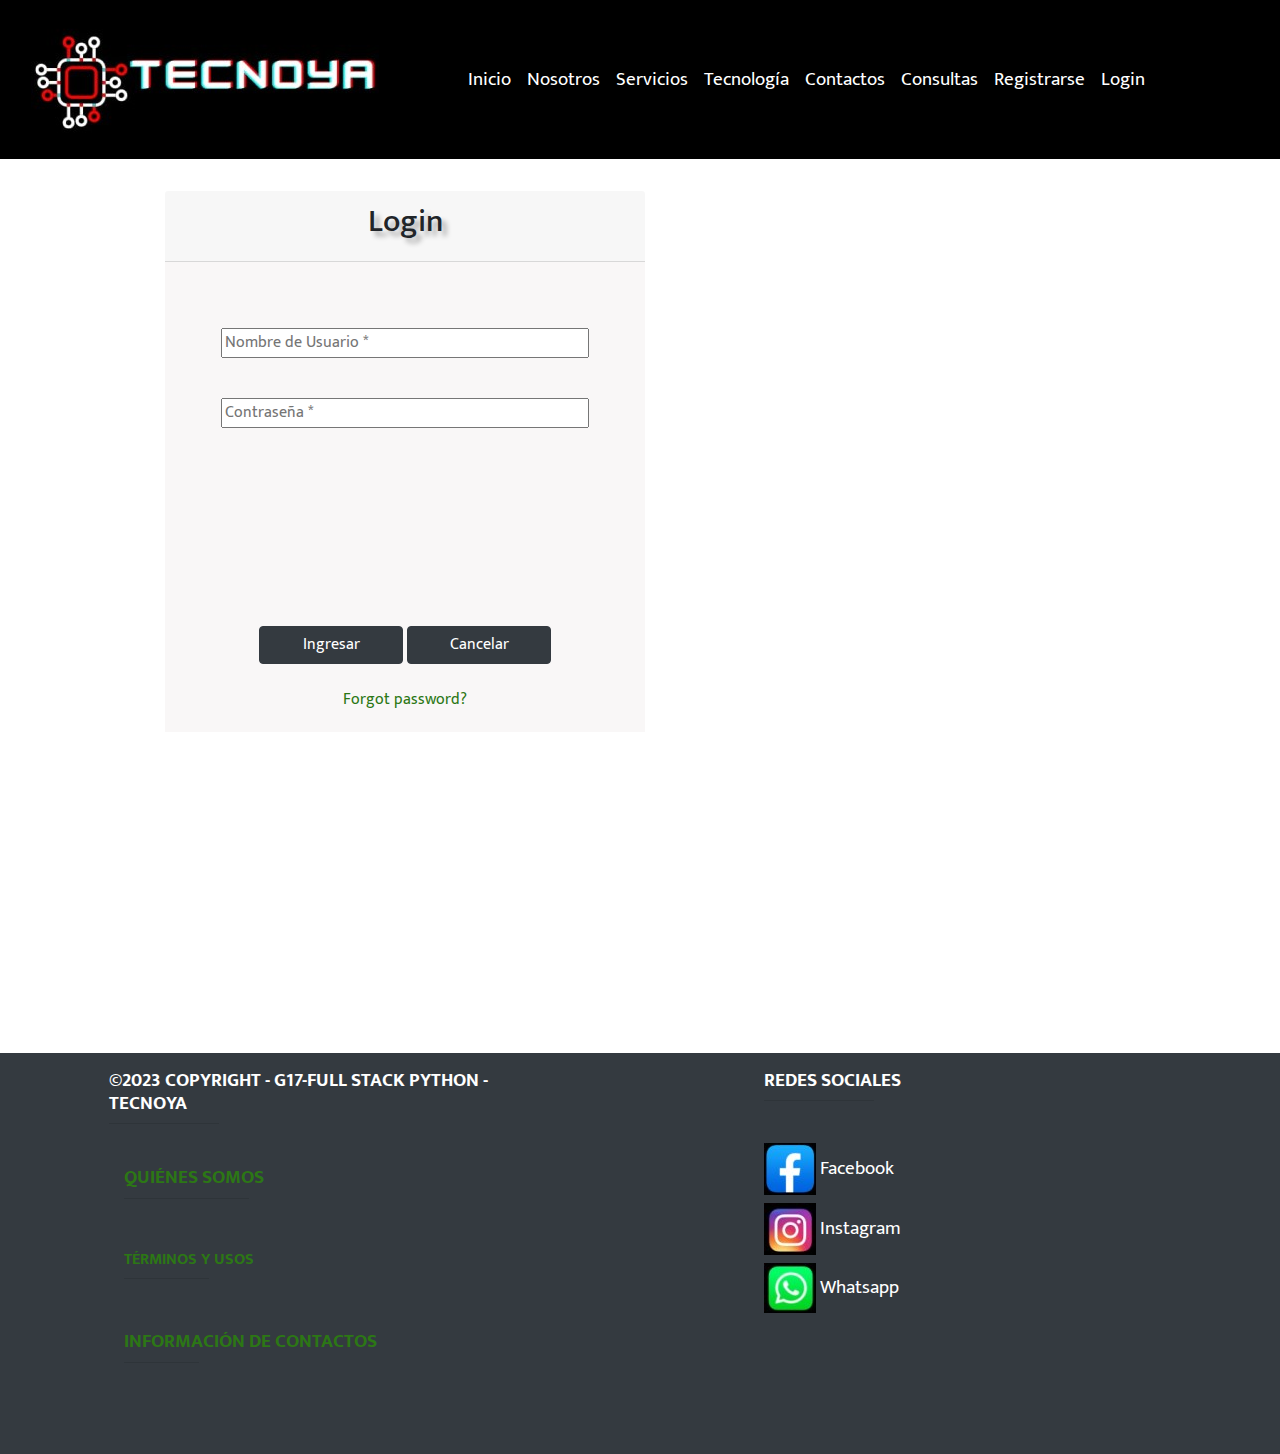
<file: login.html>
<!DOCTYPE html>
<html lang="en">
<head>
    <meta charset="UTF-8">
    <meta http-equiv="X-UA-Compatible" content="IE=edge">
    <meta name="viewport" content="width=device-width, initial-scale=1,shrink-to-fit=no">
    <meta property="og:title" content="Computacion, Almacenamientos, Monitores,Tecnologia,Celulares">
    <link rel="stylesheet" type="text/css" href="./css/bootstrap.min.css">
    <link rel="stylesheet" href="https://cdn.jsdelivr.net/npm/bootstrap@4.0.0/dist/css/bootstrap.min.css" integrity="sha384-Gn5384xqQ1aoWXA+058RXPxPg6fy4IWvTNh0E263XmFcJlSAwiGgFAW/dAiS6JXm" crossorigin="anonymous">


    <link rel="stylesheet" href="./css/mystyle.css">
    <link rel="stylesheet" href="./css/login.css">
    <title>TecnoYa</title>
    <link rel="stylesheet" href="./js/login.js">
    <link href="https://cdn.jsdelivr.net/npm/bootstrap@5.0.1/dist/css/bootstrap.min.css" rel="stylesheet" integrity="sha384-+0n0xVW2eSR5OomGNYDnhzAbDsOXxcvSN1TPprVMTNDbiYZCxYbOOl7+AMvyTG2x" crossorigin="anonymous">
    <!--Apis con jsons e Imagen de icon-->
    <link rel="apple-touch-icon" sizes="57x57" href="./img/ic/apple-icon-57x57.png">
    <link rel="apple-touch-icon" sizes="60x60" href="./img/ic/apple-icon-60x60.png">
    <link rel="apple-touch-icon" sizes="72x72" href="./img/ic/apple-icon-72x72.png">
    <link rel="apple-touch-icon" sizes="76x76" href="./img/ic/apple-icon-76x76.png">
    <link rel="apple-touch-icon" sizes="114x114" href="./img/ic/apple-icon-114x114.png">
    <link rel="apple-touch-icon" sizes="120x120" href="./img/ic/apple-icon-120x120.png">
    <link rel="apple-touch-icon" sizes="144x144" href="./img/ic/apple-icon-144x144.png">
    <link rel="apple-touch-icon" sizes="152x152" href="./img/ic/apple-icon-152x152.png">
    <link rel="apple-touch-icon" sizes="180x180" href="./img/ic/ic/apple-icon-180x180.png">
    <link rel="icon" type="image/png" sizes="192x192" href="./img/ic/android-icon-192x192.png">
    <link rel="icon" type="image/png" sizes="32x32" href="./img/ic/favicon-32x32.png">
    <link rel="icon" type="image/png" sizes="96x96" href="./img/ic/favicon-96x96.png">
    <link rel="icon" type="image/png" sizes="16x16" href="./img/ic/favicon-16x16.png">
    <link rel="manifest" href="/manifest.json">
    <meta name="msapplication-TileColor" content="#ffffff">
    <meta name="msapplication-TileImage" content="/ms-icon-144x144.png">
    <meta name="theme-color" content="#ffffff">
    <script src="https://cdnjs.cloudflare.com/ajax/libs/popper.js/1.14.3/umd/popper.min.js" integrity="sha384-ZMP7rVo3mIykV+2+9J3UJ46jBk0WLaUAdn689aCwoqbBJiSnjAK/l8WvCWPIPm49" crossorigin="anonymous"></script>
    <script src="https://code.jquery.com/jquery-3.4.1.min.js" integrity="sha256-CSXorXvZcTkaix6Yvo6HppcZGetbYMGWSFlBw8HfCJo=" crossorigin="anonymous"></script> 
    <script type="text/javascript" src="./js/bootstrap.bundle.min.js"></script>
    <script type="text/javascript" src="./js/jquery-3.6.0.js"></script>

  </head>
<body modal-body>
    <nav class="navbar navbar-expand-lg navbar-light" style="background-color: black;">
        <div class="container-fluid">
                <a class="navbar-brand text-white txtShW "><img src="./img/ic/logonav.jpg" ></a>
                  <button class="navbar-toggler border border-lihgt" type="button" data-toggle="collapse" data-target="#navbarSupportedContent" ariacontrols="navbarSupportedContent" aria-expanded="false" arialabel="Toggle navigation">
                      <span style="font-size: 25px; color: white;">
                      <i class="fas fa-bars"></i>
                    </span>
                  </button>
                <div class="collapse navbar-collapse pr-5" id="navbarSupportedContent">
                  <div class="navbar-nav ml-auto pr-5">
                    <ul class=" navbar-nav mr-auto">
                        <li class="nav-item active">
                          <a class="nav-link  text-white" href="./index.html">Inicio<span class="sr-only">(current)</span></a>
                        </li>
                        <li class="nav-item dropdown">
                        <li class="nav-item">
                          <a class="nav-link text-white" href="./qsomos.html">Nosotros</a>
                        </li>
                        <li class="nav-item">
                          <a class="nav-link text-white" href="./servicio.html">Servicios</a>
                        </li>
                        <li class="nav-item">
                          <a class="nav-link text-white" href="./computacion.html">Tecnología</a>
                          <div class="dropdown-menu fondoDeMenu" aria-labelledby="navbarDropdown">
                                <a class="dropdown-item text-dark pru" href="./micompra.html">
                                  <i class="fas fa-shopping-bag"></i>Mis Compras
                                </a>
                          </div>    
                        </li>
    
                        <li class="nav-item">
                          <a class="nav-link text-white" href="./infocontactos.html">Contactos</a>
                        </li>
                        <li class="nav-item">
                          <a class="nav-link text-white" href="./consultas.html">Consultas</a>
                        </li>
                        <li class="nav-item">
                          <a class="nav-link text-white" href="./registrar.html">Registrarse</a>
                        </li>
    
                        <li class="nav-item">
                          <a class="nav-link text-white" href="./login.html">Login</a>
                        </li>
    
                        <!--cierre de lista-->
                    </ul>
               </div>
               <!-- -------------------------------- FIN NAVBAR -------------------------------- -->
              
          </div>
      </nav> <!--cierre de navbar-->
<!-- ---------------------------------- GRID ------------------------------------------------------- -->


<div class="container py-3">
    <div class="row">
        <div class="col-md-1"></div> <!-- COLUMNA IZDA. GRID -->
            <!-- COLUMNA CENTRAL GRID -->
            <div class="row">
                <div class="col-md-12">
                    <div class="card-section mx-auto mb-3 mt-3 border-rounded" style="width: 30rem;">
                        <div class="card-header">
                            <h2 class="text-center text-black txtSh">Login</h2>
                        </div>
                        <div class="card-body text-center" style="background-color: rgb(249, 247, 247);">
                            
                            <!--Formulario de Login -->
                            <div class="well bs-component form-horizontal">
                                <form action="">
							
                                    <div class="form-group ">
                                      <p id="space1"></p>
                                        <div>
                                            <!--* usa php form para ingresar en la tabla de nombre usuario donde uso la etiqueta name*/-->
                                            <input class="control-label fuente"  style="width: 23rem" type="text" name="name" id="fullname"
                                            placeholder="Nombre de Usuario *">
                                            <!--aca el autofoco seria el cursor-->
                                        </div>
                                    </div>
                                    <br>
                                    <div class="form-group">
                                       
                                        <div>
                                            <input class="control-label fuente " style="width: 23rem" type="text" name="name" id="fullname"
                                            placeholder="Contraseña *">
                                        </div> 
                                        <p id="space1"></p>
                                       
                                    </div>
                                    <p id="space"></p>
                                    <div>
                                        <button style="width: 9rem" type="button" class="btn btn-dark mt-3">
                                            Ingresar
                                          </button>
                                          <button style="width: 9rem" class="btn btn-dark mt-3" type="reset">
                                            Cancelar
                                          </button> <br><br>
                                          <a href="./login.html">Forgot password?</a>
                                        <!-- FínFormulario de Login -->
                                    </div><!-- Fin Card que contiene alFormulario -->
                                </form>
                            </div>
                        </div> <!-- FIN DE COLUMNA CENTRAL GRID -->
                    </div>
                </div> <!-- COLUMNA DCHA. GRID -->
            </div>
        </div>
        <!-- -------------------------------- FIN GRID --------------------------------------------------- -->
        <div class="col-md-1"></div> <!-- COLUMNA DCHA. GRID -->
    </div>
</div>

<br>
<br>
<br>

<br>
<br>
<br>
<br>
<br>
<br>
<br>
<br>
<br>

</body>
<!--PIE DE PAGINA-->


<footer>
    <div class="footer-top ">

        <div class="containe-fluid bg-dark text-center text-md-left met-2">
            <div class="row py-3">
              

                <div class="col-md-4 mx-auto mb-4">
                    <h6 class="text-uppercase font-weight-bold text-white">©2023 COPYRIGHT - G17-FULL STACK PYTHON - TECNOYA</h6>
                    <hr class="bg-dark mb-4 mt-0 d-inline-block mx-auto" style="width: 110px; height: 2px">
                    <ul class="list-unstyled">
                    <div class="containe-fluid text-white text-left">
                        <li class="my-2 text-white"> 
                            <div class="col-md mx-auto mb-4">
                                    <h6 class="text-uppercase text-white font-weight-bold"><a href="./qsomos.html">Quiénes Somos</a></h6>
                                    <hr class="bg-dark mb mt-0 d-inline-block mx-auto" style="width: 125px; height: 2px">
                            </div>
                        </li>

                        <li class="my-2 text-white">
                            <div class="col-md mx-auto mb-4">
                                    <h6 class="text-uppercase font-weight-bold"><a href="./termyusos.html">Términos y usos</a></h6>
                                    <hr class="bg-dark mb mt-0 d-inline-block mx-auto" style="width: 85px; height: 2px">
                            </div>
                        </li>

                        <li>
                        
                            <div class="col-md mx-auto mb-4">
                                  <h6 class="text-uppercase  text-white font-weight-bold"><a href="./infocontacto.html">Información de contactos</a></h6>
                                 <hr class="bg-dark mb mt-0 d-inline-block mx-auto" style="width: 75px; height: 2px">
                            </div>                        
                        </li>
                    </div>
                    </ul>
                </div>


                <div class="col-md-4 mx-auto mb-4">
                    <h6 class="text-uppercase font-weight-bold text-white">Redes sociales</h6>
                    <hr class="bg-dark mb-4 mt-0 d-inline-block mx-auto" style="width: 110px; height: 2px">
                    <ul class="list-unstyled">
                        <li class="my-2 text-white"><a href="http://www.facebook.com" target="_blank"><img class="iconos-redes" src="./img/redes/faceb.jpg" alt="Facebook"></a> Facebook</li>

                        <li class="my-2 text-white"><a href="http://www.instagram.com" target="_blank"><img class="iconos-redes" src="./img/redes/instag.jpg" alt="Instragram"></a> Instagram</li>

                        <li class="my-2 text-white"><a href="http://www.whatsapp.com" target="_blank"><img class="iconos-redes" src="./img/redes/wspp.jpg" alt="Whatsapp"></a> Whatsapp</li>
                    </ul>
                </div>
            </div>
            
        </div>
    </div>
</footer>


<script src="https://cdnjs.cloudflare.com/ajax/libs/popper.js/1.14.3/umd/popper.min.js" integrity="sha384-ZMP7rVo3mIykV+2+9J3UJ46jBk0WLaUAdn689aCwoqbBJiSnjAK/l8WvCWPIPm49" crossorigin="anonymous"></script>
<script type="text/javascript" src="./js/bootstrap.min.js"></script>
<script type="text/javascript" src="./js/login.js"></script>
<script type="text/javascript" src="./js/bootstrap.bundle.min.js"></script>
<script type="text/javascript" src="./js/jquery-3.6.0.js"></script>


</html>
</file>
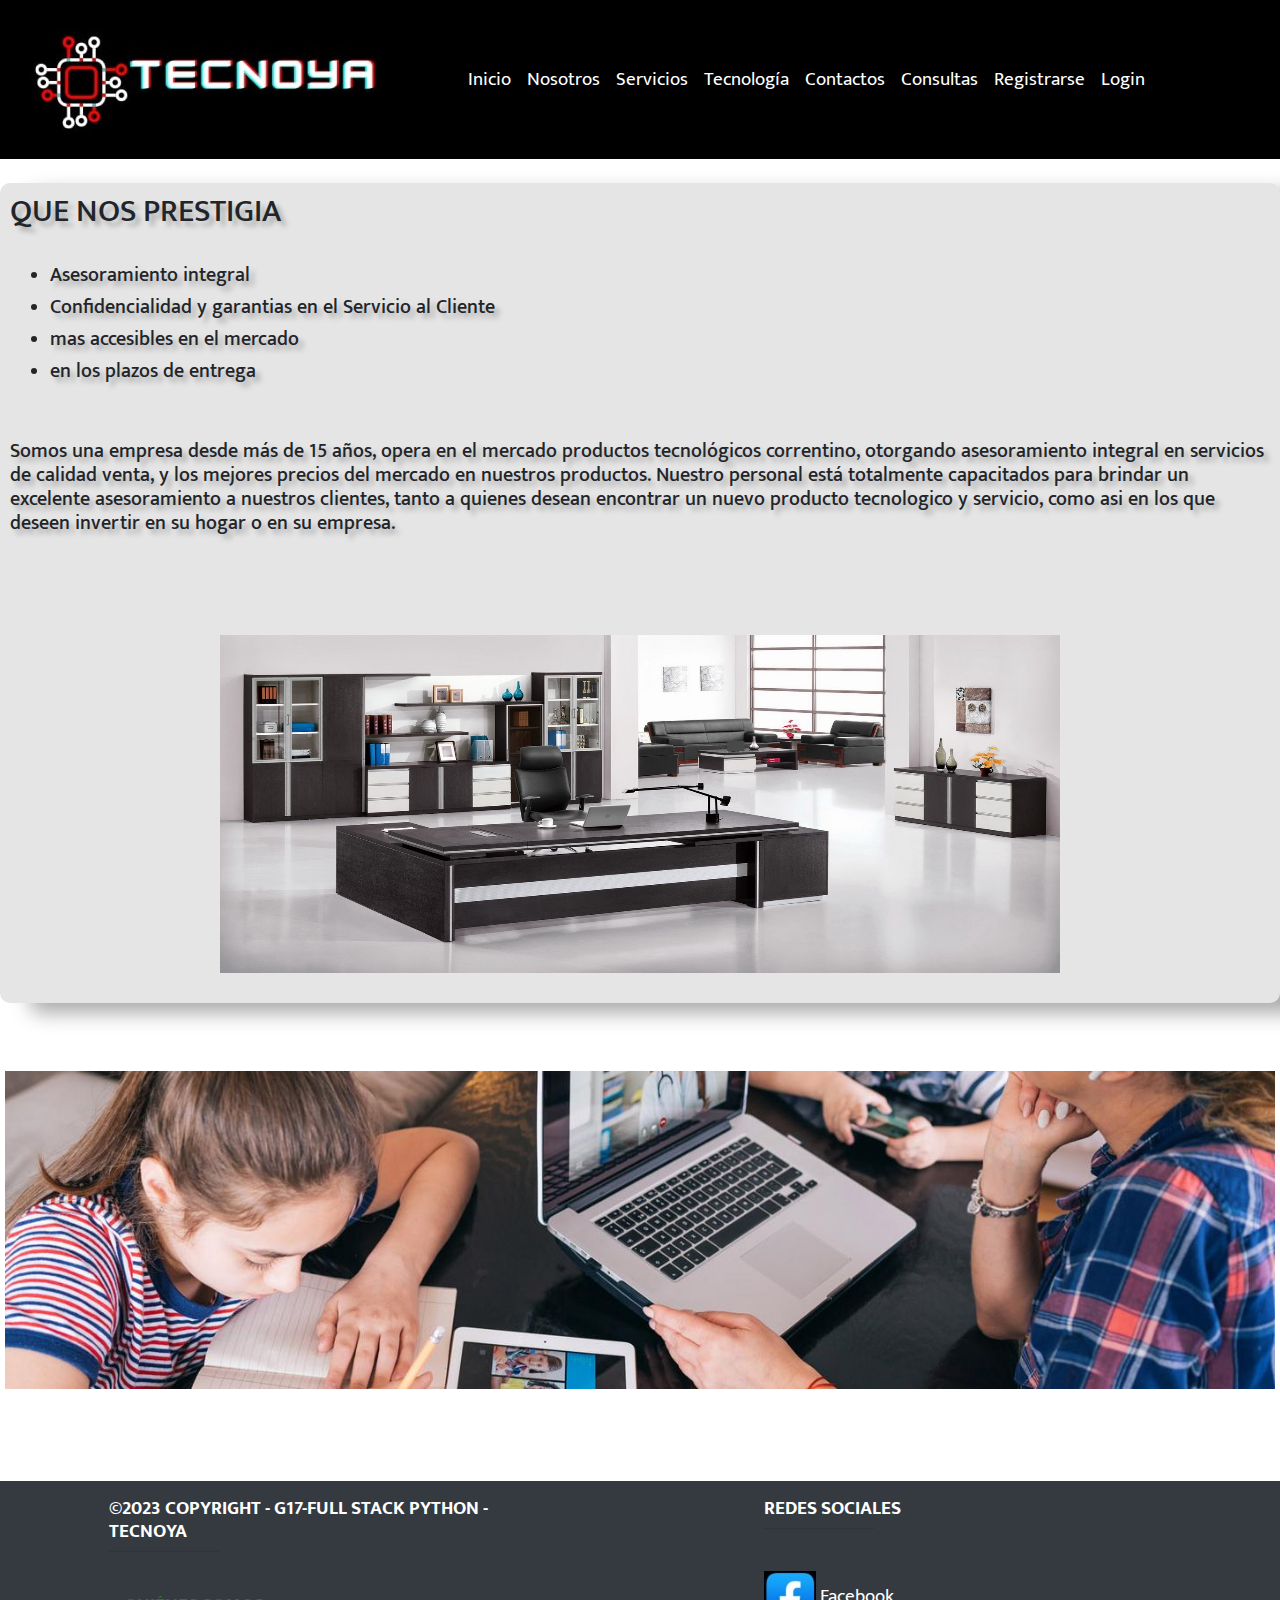
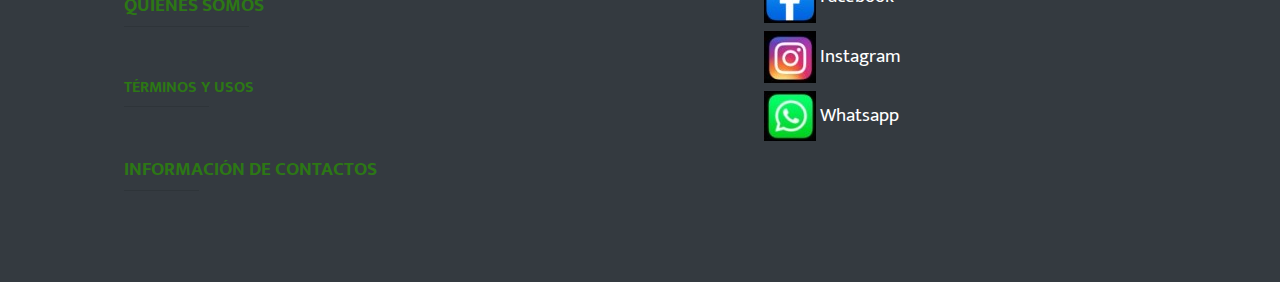
<file: qsomos.html>
<!DOCTYPE html>
<html lang="en">
<head>
    <meta charset="UTF-8">
    <meta http-equiv="X-UA-Compatible" content="IE=edge">
    <meta name="viewport" content="width=device-width, initial-scale=1,shrink-to-fit=no">
    <meta property="og:title" content="Computacion, Almacenamientos, Monitores,Tecnologia,Celulares">
    <link rel="stylesheet" type="text/css" href="./css/bootstrap.min.css">
    <link rel="stylesheet" href="https://cdn.jsdelivr.net/npm/bootstrap@4.0.0/dist/css/bootstrap.min.css" integrity="sha384-Gn5384xqQ1aoWXA+058RXPxPg6fy4IWvTNh0E263XmFcJlSAwiGgFAW/dAiS6JXm" crossorigin="anonymous">


    <link rel="stylesheet" href="./css/mystyle.css">
    <link rel="stylesheet" href="./css/login.css">
    <title>TecnoYa</title>
    <link rel="stylesheet" href="./js/login.js">
    <link href="https://cdn.jsdelivr.net/npm/bootstrap@5.0.1/dist/css/bootstrap.min.css" rel="stylesheet" integrity="sha384-+0n0xVW2eSR5OomGNYDnhzAbDsOXxcvSN1TPprVMTNDbiYZCxYbOOl7+AMvyTG2x" crossorigin="anonymous">
    <!--Apis con jsons e Imagen de icon-->
    <link rel="apple-touch-icon" sizes="57x57" href="./img/ic/apple-icon-57x57.png">
    <link rel="apple-touch-icon" sizes="60x60" href="./img/ic/apple-icon-60x60.png">
    <link rel="apple-touch-icon" sizes="72x72" href="./img/ic/apple-icon-72x72.png">
    <link rel="apple-touch-icon" sizes="76x76" href="./img/ic/apple-icon-76x76.png">
    <link rel="apple-touch-icon" sizes="114x114" href="./img/ic/apple-icon-114x114.png">
    <link rel="apple-touch-icon" sizes="120x120" href="./img/ic/apple-icon-120x120.png">
    <link rel="apple-touch-icon" sizes="144x144" href="./img/ic/apple-icon-144x144.png">
    <link rel="apple-touch-icon" sizes="152x152" href="./img/ic/apple-icon-152x152.png">
    <link rel="apple-touch-icon" sizes="180x180" href="./img/ic/ic/apple-icon-180x180.png">
    <link rel="icon" type="image/png" sizes="192x192" href="./img/ic/android-icon-192x192.png">
    <link rel="icon" type="image/png" sizes="32x32" href="./img/ic/favicon-32x32.png">
    <link rel="icon" type="image/png" sizes="96x96" href="./img/ic/favicon-96x96.png">
    <link rel="icon" type="image/png" sizes="16x16" href="./img/ic/favicon-16x16.png">
    <link rel="manifest" href="/manifest.json">
    <meta name="msapplication-TileColor" content="#ffffff">
    <meta name="msapplication-TileImage" content="/ms-icon-144x144.png">
    <meta name="theme-color" content="#ffffff">
    <script src="https://cdnjs.cloudflare.com/ajax/libs/popper.js/1.14.3/umd/popper.min.js" integrity="sha384-ZMP7rVo3mIykV+2+9J3UJ46jBk0WLaUAdn689aCwoqbBJiSnjAK/l8WvCWPIPm49" crossorigin="anonymous"></script>
    <script src="https://code.jquery.com/jquery-3.4.1.min.js" integrity="sha256-CSXorXvZcTkaix6Yvo6HppcZGetbYMGWSFlBw8HfCJo=" crossorigin="anonymous"></script> 
    <script type="text/javascript" src="./js/bootstrap.bundle.min.js"></script>
    <script type="text/javascript" src="./js/jquery-3.6.0.js"></script>

  </head>
<body modal-body>
    <nav class="navbar navbar-expand-lg navbar-light" style="background-color: black;">
        <div class="container-fluid">
                <a class="navbar-brand text-white txtShW "><img src="./img/ic/logonav.jpg" ></a>
                  <button class="navbar-toggler border border-lihgt" type="button" data-toggle="collapse" data-target="#navbarSupportedContent" ariacontrols="navbarSupportedContent" aria-expanded="false" arialabel="Toggle navigation">
                      <span style="font-size: 25px; color: white;">
                      <i class="fas fa-bars"></i>
                    </span>
                  </button>
                <div class="collapse navbar-collapse pr-5" id="navbarSupportedContent">
                  <div class="navbar-nav ml-auto pr-5">
                    <ul class=" navbar-nav mr-auto">
                        <li class="nav-item active">
                          <a class="nav-link  text-white" href="./index.html">Inicio<span class="sr-only">(current)</span></a>
                        </li>
                        <li class="nav-item dropdown">
                        <li class="nav-item">
                          <a class="nav-link text-white" href="./qsomos.html">Nosotros</a>
                        </li>
                        <li class="nav-item">
                          <a class="nav-link text-white" href="./servicio.html">Servicios</a>
                        </li>
                        <li class="nav-item">
                          <a class="nav-link text-white" href="./computacion.html">Tecnología</a>
                          <div class="dropdown-menu fondoDeMenu" aria-labelledby="navbarDropdown">
                                <a class="dropdown-item text-dark pru" href="./micompra.html">
                                  <i class="fas fa-shopping-bag"></i>Mis Compras
                                </a>
                          </div>    
                        </li>
    
                        <li class="nav-item">
                          <a class="nav-link text-white" href="./infocontactos.html">Contactos</a>
                        </li>
                        <li class="nav-item">
                          <a class="nav-link text-white" href="./consultas.html">Consultas</a>
                        </li>
                        <li class="nav-item">
                          <a class="nav-link text-white" href="./registrar.html">Registrarse</a>
                        </li>
    
                        <li class="nav-item">
                          <a class="nav-link text-white" href="./login.html">Login</a>
                        </li>
    
                        <!--cierre de lista-->
                    </ul>
               </div>
               <!-- -------------------------------- FIN NAVBAR -------------------------------- -->
              
          </div>
      </nav> <!--cierre de navbar-->


<section>
	<div style="display:inline-block"></div>
	<div class="container-fluid  col md text-left">
		<div class="row d-flex justify-content-center ">
			
				<div id="mybox" class="text-black txtSh">
					<h2 class="text-left">QUE NOS PRESTIGIA</h2>
					<br>
					<ul>
						<li>
							<h5>Asesoramiento integral</h5>
						</li>
						<li>
							<h5> Confidencialidad y garantias en el Servicio al Cliente</h5>
						</li>
						<li>
							<h5> mas accesibles en el mercado</h5>
						</li>
						<li>
							<h5> en los plazos de entrega</h5>
						</li>
					</ul>
					<br>
					<p class="text-align-justify">
					<h5>	Somos una empresa desde más de 15 años,
						opera en el mercado productos tecnológicos correntino, otorgando asesoramiento integral en servicios de calidad
						venta, y los mejores precios del mercado en nuestros productos.

						Nuestro personal está totalmente capacitados para brindar un excelente asesoramiento a nuestros clientes, tanto a quienes desean encontrar un nuevo producto tecnologico y servicio, como asi en los que deseen invertir en su hogar o en su empresa.</h5>
					</p>
					<br>
					<div class="row  d-flex justify-content-center  ">
						<div class="col-sm-8-card">
							<div class="card-body">
								
								<!--<div class="img "><img class="d-block img-fluid" src="img/somo.jpg" style="width: 840px; height: 338px;" alt="First slide">
								</div>-->
							</div>
						</div>
					</div>
					<section>
						<div class="row  d-flex justify-content-center  ">
							<div class="container-fluid-card">
								<div class="card-body">
									<div class="img "><img class="d-block img-fluid" src="./img/casa5.jpg" style="width: 840px; height: 338px;" alt="First slide">
									</div>
								</div>
							</div>
					</section>
				</div>
		</div>
	</div>
	
	<br>
	<br>

	<div class="row  d-flex justify-content-center  ">
		<div class="container-fluid-card">
			<div class="card-body">
				<picture>
				<source srcset="./img/somo.jpg" media="(min-width:300px)">
					<source srcset="./img/somo.jpg" media="(min-width:600px)">
					<img class="d-block img-fluid" src="./img/somo.jpg" >
				</picture>
			</div>
		</div>
	</div>
	</div>
	</div>
</section>
<br>

<br>
<br>

</body>
<!--PIE DE PAGINA-->


<footer>
    <div class="footer-top ">

        <div class="containe-fluid bg-dark text-center text-md-left met-2">
            <div class="row py-3">
              

                <div class="col-md-4 mx-auto mb-4">
                    <h6 class="text-uppercase font-weight-bold text-white">©2023 COPYRIGHT - G17-FULL STACK PYTHON - TECNOYA</h6>
                    <hr class="bg-dark mb-4 mt-0 d-inline-block mx-auto" style="width: 110px; height: 2px">
                    <ul class="list-unstyled">
                    <div class="containe-fluid text-white text-left">
                        <li class="my-2 text-white"> 
                            <div class="col-md mx-auto mb-4">
                                    <h6 class="text-uppercase text-white font-weight-bold"><a href="./qsomos.html">Quiénes Somos</a></h6>
                                    <hr class="bg-dark mb mt-0 d-inline-block mx-auto" style="width: 125px; height: 2px">
                            </div>
                        </li>

                        <li class="my-2 text-white">
                            <div class="col-md mx-auto mb-4">
                                    <h6 class="text-uppercase font-weight-bold"><a href="./termyusos.html">Términos y usos</a></h6>
                                    <hr class="bg-dark mb mt-0 d-inline-block mx-auto" style="width: 85px; height: 2px">
                            </div>
                        </li>

                        <li>
                        
                            <div class="col-md mx-auto mb-4">
                                  <h6 class="text-uppercase  text-white font-weight-bold"><a href="./infocontactos.html">Información de contactos</a></h6>
                                 <hr class="bg-dark mb mt-0 d-inline-block mx-auto" style="width: 75px; height: 2px">
                            </div>                        
                        </li>
                    </div>
                    </ul>
                </div>


                <div class="col-md-4 mx-auto mb-4">
                    <h6 class="text-uppercase font-weight-bold text-white">Redes sociales</h6>
                    <hr class="bg-dark mb-4 mt-0 d-inline-block mx-auto" style="width: 110px; height: 2px">
                    <ul class="list-unstyled">
                        <li class="my-2 text-white"><a href="http://www.facebook.com" target="_blank"><img class="iconos-redes" src="./img/redes/faceb.jpg" alt="Facebook"></a> Facebook</li>

                        <li class="my-2 text-white"><a href="http://www.instagram.com" target="_blank"><img class="iconos-redes" src="./img/redes/instag.jpg" alt="Instragram"></a> Instagram</li>

                        <li class="my-2 text-white"><a href="http://www.whatsapp.com" target="_blank"><img class="iconos-redes" src="./img/redes/wspp.jpg" alt="Whatsapp"></a> Whatsapp</li>
                    </ul>
                </div>
            </div>
            
        </div>
    </div>
</footer>


<script src="https://cdnjs.cloudflare.com/ajax/libs/popper.js/1.14.3/umd/popper.min.js" integrity="sha384-ZMP7rVo3mIykV+2+9J3UJ46jBk0WLaUAdn689aCwoqbBJiSnjAK/l8WvCWPIPm49" crossorigin="anonymous"></script>
<script type="text/javascript" src="./js/bootstrap.min.js"></script>
<script type="text/javascript" src="./js/login.js"></script>
<script type="text/javascript" src="./js/bootstrap.bundle.min.js"></script>
<script type="text/javascript" src="./js/jquery-3.6.0.js"></script>


</html>
</file>
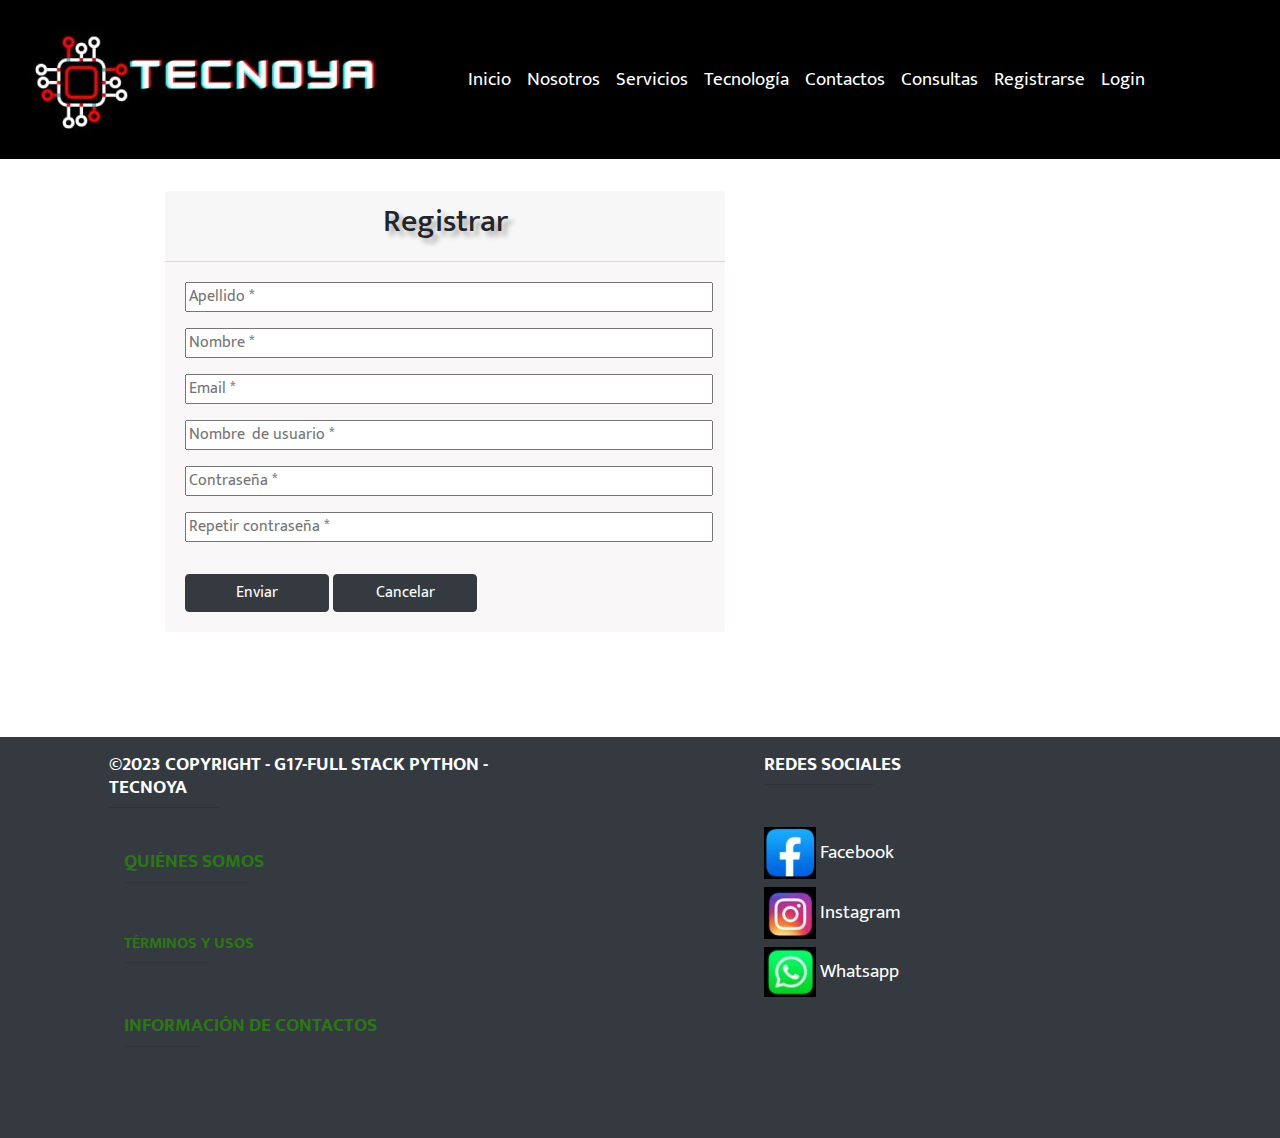
<file: registrar.html>
<!DOCTYPE html>
<html lang="en">
<head>
    <meta charset="UTF-8">
    <meta http-equiv="X-UA-Compatible" content="IE=edge">
	<meta name="viewport" content="width=device-width, initial-scale=1,shrink-to-fit=no">
    <meta property="og:title" content="Computacion, Almacenamientos, Monitores,Tecnologia,Celulares">
    <link rel="stylesheet" type="text/css" href="./css/bootstrap.min.css">
    <link rel="stylesheet" href="https://cdn.jsdelivr.net/npm/bootstrap@4.0.0/dist/css/bootstrap.min.css" integrity="sha384-Gn5384xqQ1aoWXA+058RXPxPg6fy4IWvTNh0E263XmFcJlSAwiGgFAW/dAiS6JXm" crossorigin="anonymous">


    <link rel="stylesheet" href="./css/mystyle.css">
    <link rel="stylesheet" href="./css/login.css">
    <title>TecnoYa</title>
    <link rel="stylesheet" href="./js/login.js">
    <link href="https://cdn.jsdelivr.net/npm/bootstrap@5.0.1/dist/css/bootstrap.min.css" rel="stylesheet" integrity="sha384-+0n0xVW2eSR5OomGNYDnhzAbDsOXxcvSN1TPprVMTNDbiYZCxYbOOl7+AMvyTG2x" crossorigin="anonymous">
    <!--Apis con jsons e Imagen de icon-->
    <link rel="apple-touch-icon" sizes="57x57" href="./img/ic/apple-icon-57x57.png">
    <link rel="apple-touch-icon" sizes="60x60" href="./img/ic/apple-icon-60x60.png">
    <link rel="apple-touch-icon" sizes="72x72" href="./img/ic/apple-icon-72x72.png">
    <link rel="apple-touch-icon" sizes="76x76" href="./img/ic/apple-icon-76x76.png">
    <link rel="apple-touch-icon" sizes="114x114" href="./img/ic/apple-icon-114x114.png">
    <link rel="apple-touch-icon" sizes="120x120" href="./img/ic/apple-icon-120x120.png">
    <link rel="apple-touch-icon" sizes="144x144" href="./img/ic/apple-icon-144x144.png">
    <link rel="apple-touch-icon" sizes="152x152" href="./img/ic/apple-icon-152x152.png">
    <link rel="apple-touch-icon" sizes="180x180" href="./img/ic/ic/apple-icon-180x180.png">
    <link rel="icon" type="image/png" sizes="192x192" href="./img/ic/android-icon-192x192.png">
    <link rel="icon" type="image/png" sizes="32x32" href="./img/ic/favicon-32x32.png">
    <link rel="icon" type="image/png" sizes="96x96" href="./img/ic/favicon-96x96.png">
    <link rel="icon" type="image/png" sizes="16x16" href="./img/ic/favicon-16x16.png">
    <link rel="manifest" href="/manifest.json">
    <meta name="msapplication-TileColor" content="#ffffff">
    <meta name="msapplication-TileImage" content="/ms-icon-144x144.png">
    <meta name="theme-color" content="#ffffff">
    <script src="https://cdnjs.cloudflare.com/ajax/libs/popper.js/1.14.3/umd/popper.min.js" integrity="sha384-ZMP7rVo3mIykV+2+9J3UJ46jBk0WLaUAdn689aCwoqbBJiSnjAK/l8WvCWPIPm49" crossorigin="anonymous"></script>
    <script src="https://code.jquery.com/jquery-3.4.1.min.js" integrity="sha256-CSXorXvZcTkaix6Yvo6HppcZGetbYMGWSFlBw8HfCJo=" crossorigin="anonymous"></script> 
    <script type="text/javascript" src="./js/bootstrap.bundle.min.js"></script>
    <script type="text/javascript" src="./js/jquery-3.6.0.js"></script>

  </head>
<body modal-body>
    <nav class="navbar navbar-expand-lg navbar-light" style="background-color: black;">
        <div class="container-fluid">
                <a class="navbar-brand text-white txtShW "><img src="./img/ic/logonav.jpg" ></a>
                  <button class="navbar-toggler border border-lihgt" type="button" data-toggle="collapse" data-target="#navbarSupportedContent" ariacontrols="navbarSupportedContent" aria-expanded="false" arialabel="Toggle navigation">
                      <span style="font-size: 25px; color: white;">
                      <i class="fas fa-bars"></i>
                    </span>
                  </button>
                <div class="collapse navbar-collapse pr-5" id="navbarSupportedContent">
                  <div class="navbar-nav ml-auto pr-5">
                    <ul class=" navbar-nav mr-auto">
                        <li class="nav-item active">
                          <a class="nav-link  text-white" href="./index.html">Inicio<span class="sr-only">(current)</span></a>
                        </li>
                        <li class="nav-item dropdown">
                        <li class="nav-item">
                          <a class="nav-link text-white" href="./qsomos.html">Nosotros</a>
                        </li>
                        <li class="nav-item">
                          <a class="nav-link text-white" href="./servicio.html">Servicios</a>
                        </li>
                        <li class="nav-item">
                          <a class="nav-link text-white" href="./computacion.html">Tecnología</a>
                          <div class="dropdown-menu fondoDeMenu" aria-labelledby="navbarDropdown">
                                <a class="dropdown-item text-dark pru" href="./micompra.html">
                                  <i class="fas fa-shopping-bag"></i>Mis Compras
                                </a>
                          </div>    
                        </li>
    
                        <li class="nav-item">
                          <a class="nav-link text-white" href="./infocontactos.html">Contactos</a>
                        </li>
                        <li class="nav-item">
                          <a class="nav-link text-white" href="./consultas.html">Consultas</a>
                        </li>
                        <li class="nav-item">
                          <a class="nav-link text-white" href="./registrar.html">Registrarse</a>
                        </li>
    
                        <li class="nav-item">
                          <a class="nav-link text-white" href="./login.html">Login</a>
                        </li>
    
                        <!--cierre de lista-->
                    </ul>
               </div>
               <!-- -------------------------------- FIN NAVBAR -------------------------------- -->
              
          </div>
      </nav> <!--cierre de navbar-->

<!-- ---------------------------------- GRID ------------------------------------------------------- -->
<div class="container py-3">
	<div class="row">
		<div class="col-md-1"></div> <!-- COLUMNA IZDA. GRID -->
  	
				<!-- COLUMNA CENTRAL GRID -->
				<div class="row">
   					<div class="col-md-12">
					<!-- Card que contiene al Formulario -->
					<div class="card-section mx-auto mb-3 mt-3 border-rounded" style="width: 35rem;">
						<div class="card-header">
							<h2 class="text-center text-black txtSh">Registrar</h2>
						</div>
						<div class="card-body" style="background-color: rgb(249, 247, 247);">
							<!-- Formulario -->
							<div class="well bs-component form-horizontal">
                <form action="">
									<div class="form-group">
										<div>
                      <input class="control-label fuente " style="width: 33rem" type="text" name="name" id="fullname"
                      placeholder="Apellido *">
										</div>
									</div>
									<div class="form-group">
									  <div>
                      <input class="control-label fuente " style="width: 33rem" type="text" name="name" id="fullname"
                      placeholder="Nombre *">
										</div>
									</div>
									<div class="form-group">
										<div>
                      <input class="control-label fuente " style="width: 33rem" type="text" name="name" id="fullname"
                      placeholder="Email *">
										</div>
									</div>

									<div class="form-group">
									 <div>
                      <input class="control-label fuente " style="width: 33rem" type="text" name="name" id="fullname"
                      placeholder="Nombre  de usuario *">
										</div>
									</div>
									<div class="form-group">
										<div>
                      <input class="control-label fuente " style="width: 33rem" type="text" name="name" id="fullname"
                      placeholder="Contraseña *">
										</div>
									</div>

									<div class="form-group">
										<div>
                      <input class="control-label fuente " style="width: 33rem" type="text" name="name" id="fullname"
                      placeholder="Repetir contraseña *">
										</div>
									</div>

									<div>
                    <button style="width: 9rem" type="button" class="btn btn-dark mt-3">
                      Enviar
                    </button>
                    <button style="width: 9rem" class="btn btn-dark mt-3" type="reset">
                      Cancelar
                    </button><br>
									
									</div>
								
							</div> <!--Cierra well-->
              </form>
							<!-- Fín Formulario -->

						</div>
					</div>
					<!-- Fin Card body que contiene al Formulario -->

				</div>
			</div>
		</div> <!-- FIN DE COLUMNA CENTRAL GRID -->

		<div class="col-md-1"></div> <!-- COLUMNA DCHA. GRID -->

	</div>
</div>
<!-- ---------------------------------- FIN GRID --------------------------------------------------- -->
<br>
<br>
<br>
</body>
<!--PIE DE PAGINA-->


<footer>
    <div class="footer-top ">

        <div class="containe-fluid bg-dark text-center text-md-left met-2">
            <div class="row py-3">
              

                <div class="col-md-4 mx-auto mb-4">
                    <h6 class="text-uppercase font-weight-bold text-white">©2023 COPYRIGHT - G17-FULL STACK PYTHON - TECNOYA</h6>
                    <hr class="bg-dark mb-4 mt-0 d-inline-block mx-auto" style="width: 110px; height: 2px">
                    <ul class="list-unstyled">
                    <div class="containe-fluid text-white text-left">
                        <li class="my-2 text-white"> 
                            <div class="col-md mx-auto mb-4">
                                    <h6 class="text-uppercase text-white font-weight-bold"><a href="./qsomos.html">Quiénes Somos</a></h6>
                                    <hr class="bg-dark mb mt-0 d-inline-block mx-auto" style="width: 125px; height: 2px">
                            </div>
                        </li>

                        <li class="my-2 text-white">
                            <div class="col-md mx-auto mb-4">
                                    <h6 class="text-uppercase font-weight-bold"><a href="./termyusos.html">Términos y usos</a></h6>
                                    <hr class="bg-dark mb mt-0 d-inline-block mx-auto" style="width: 85px; height: 2px">
                            </div>
                        </li>

                        <li>
                        
                            <div class="col-md mx-auto mb-4">
                                  <h6 class="text-uppercase  text-white font-weight-bold"><a href="./infcontacto.html">Información de contactos</a></h6>
                                 <hr class="bg-dark mb mt-0 d-inline-block mx-auto" style="width: 75px; height: 2px">
                            </div>                        
                        </li>
                    </div>
                    </ul>
                </div>


                <div class="col-md-4 mx-auto mb-4">
                    <h6 class="text-uppercase font-weight-bold text-white">Redes sociales</h6>
                    <hr class="bg-dark mb-4 mt-0 d-inline-block mx-auto" style="width: 110px; height: 2px">
                    <ul class="list-unstyled">
                        <li class="my-2 text-white"><a href="http://www.facebook.com" target="_blank"><img class="iconos-redes" src="./img/redes/faceb.jpg" alt="Facebook"></a> Facebook</li>

                        <li class="my-2 text-white"><a href="http://www.instagram.com" target="_blank"><img class="iconos-redes" src="./img/redes/instag.jpg" alt="Instragram"></a> Instagram</li>

                        <li class="my-2 text-white"><a href="http://www.whatsapp.com" target="_blank"><img class="iconos-redes" src="./img/redes/wspp.jpg" alt="Whatsapp"></a> Whatsapp</li>
                    </ul>
                </div>
            </div>
            
        </div>
    </div>
</footer>


<script src="https://cdnjs.cloudflare.com/ajax/libs/popper.js/1.14.3/umd/popper.min.js" integrity="sha384-ZMP7rVo3mIykV+2+9J3UJ46jBk0WLaUAdn689aCwoqbBJiSnjAK/l8WvCWPIPm49" crossorigin="anonymous"></script>
<script type="text/javascript" src="./js/bootstrap.min.js"></script>
<script type="text/javascript" src="./js/login.js"></script>
<script type="text/javascript" src="./js/bootstrap.bundle.min.js"></script>
<script type="text/javascript" src="./js/jquery-3.6.0.js"></script>


</html>
</file>
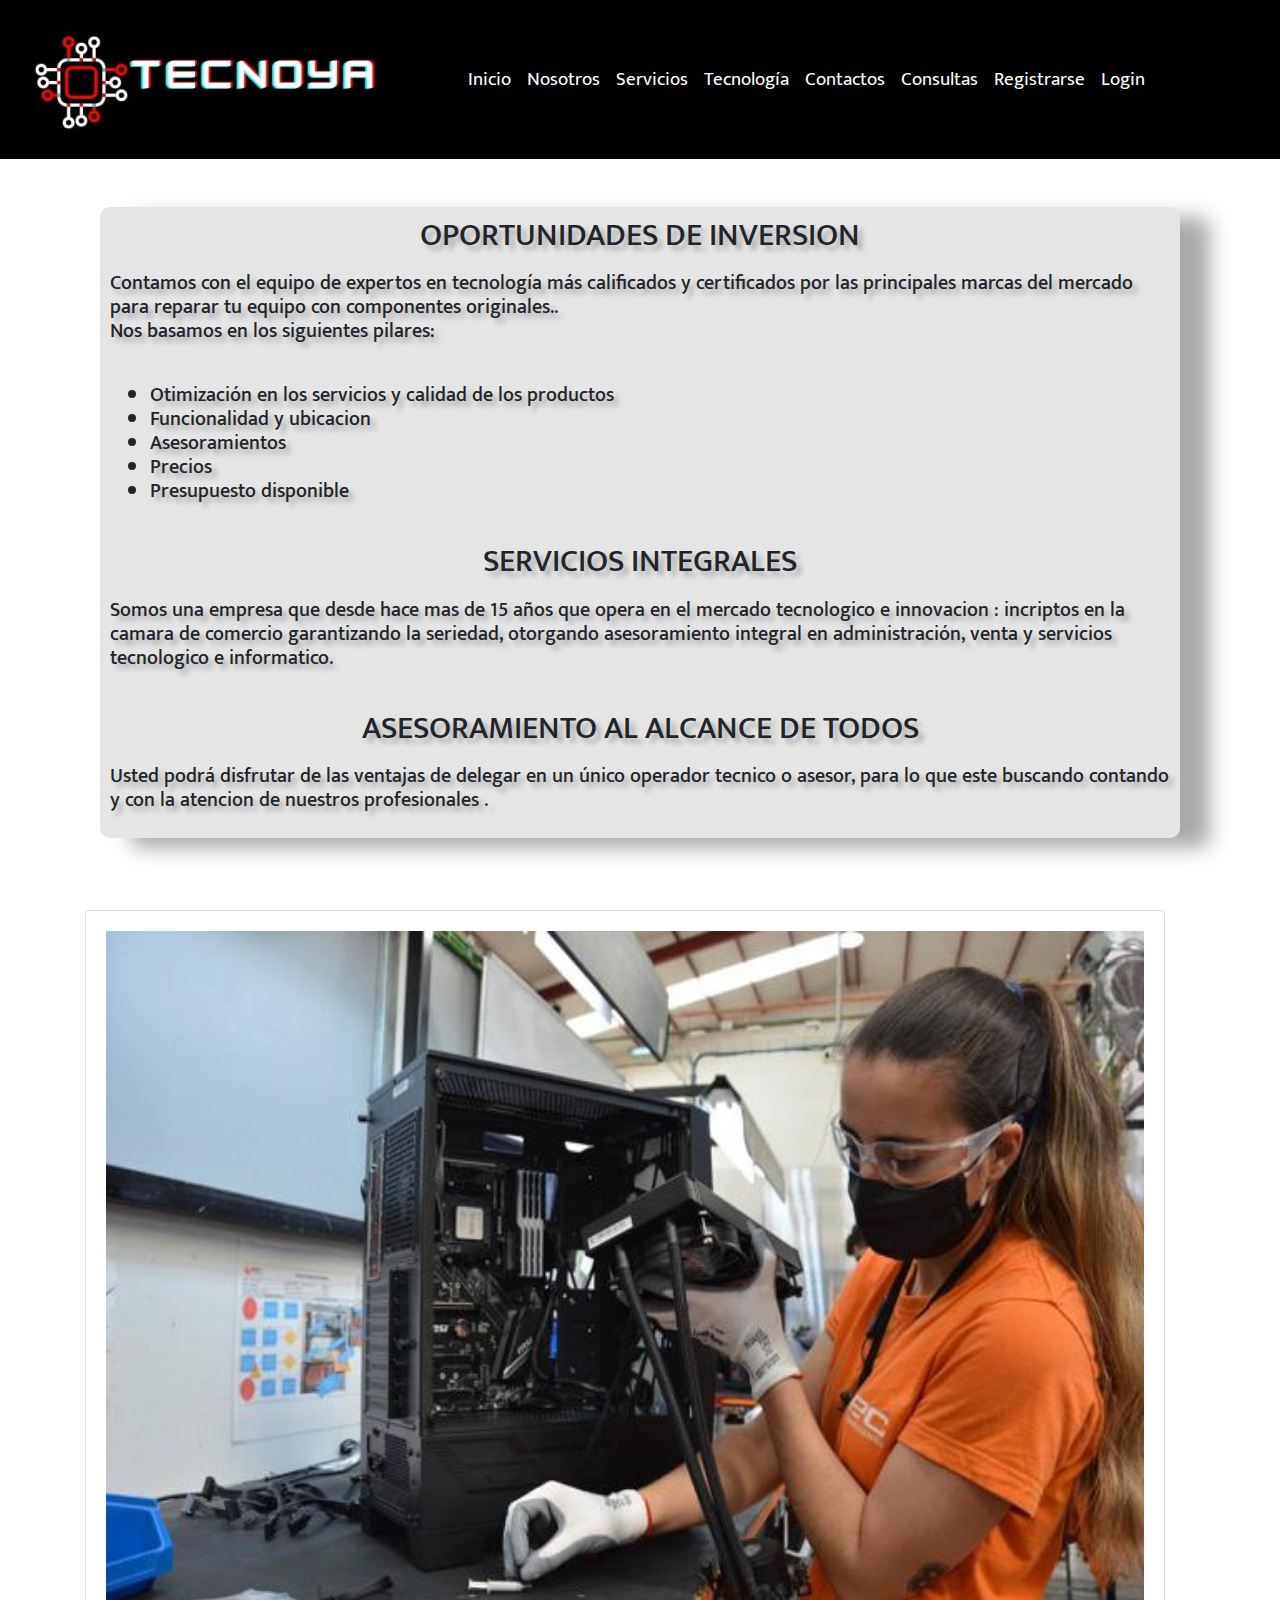
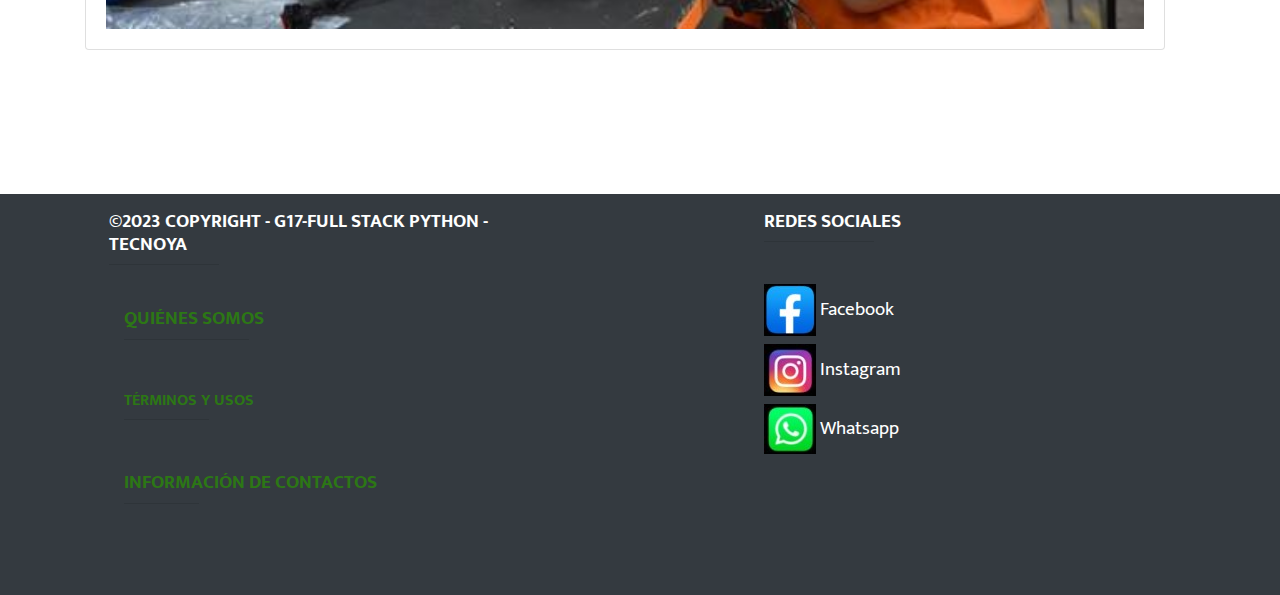
<file: servicio.html>
<!DOCTYPE html>
<html lang="en">
<head>
    <meta charset="UTF-8">
    <meta http-equiv="X-UA-Compatible" content="IE=edge">
    <meta name="viewport" content="width=device-width, initial-scale=1,shrink-to-fit=no">
    <meta property="og:title" content="Computacion, Almacenamientos, Monitores,Tecnologia,Celulares">
    <link rel="stylesheet" type="text/css" href="./css/bootstrap.min.css">
    <link rel="stylesheet" href="https://cdn.jsdelivr.net/npm/bootstrap@4.0.0/dist/css/bootstrap.min.css" integrity="sha384-Gn5384xqQ1aoWXA+058RXPxPg6fy4IWvTNh0E263XmFcJlSAwiGgFAW/dAiS6JXm" crossorigin="anonymous">


    <link rel="stylesheet" href="./css/mystyle.css">
    <link rel="stylesheet" href="./css/login.css">
    <title>TecnoYa</title>
    <link rel="stylesheet" href="./js/login.js">
    <link href="https://cdn.jsdelivr.net/npm/bootstrap@5.0.1/dist/css/bootstrap.min.css" rel="stylesheet" integrity="sha384-+0n0xVW2eSR5OomGNYDnhzAbDsOXxcvSN1TPprVMTNDbiYZCxYbOOl7+AMvyTG2x" crossorigin="anonymous">
    <!--Apis con jsons e Imagen de icon-->
    <link rel="apple-touch-icon" sizes="57x57" href="./img/ic/apple-icon-57x57.png">
    <link rel="apple-touch-icon" sizes="60x60" href="./img/ic/apple-icon-60x60.png">
    <link rel="apple-touch-icon" sizes="72x72" href="./img/ic/apple-icon-72x72.png">
    <link rel="apple-touch-icon" sizes="76x76" href="./img/ic/apple-icon-76x76.png">
    <link rel="apple-touch-icon" sizes="114x114" href="./img/ic/apple-icon-114x114.png">
    <link rel="apple-touch-icon" sizes="120x120" href="./img/ic/apple-icon-120x120.png">
    <link rel="apple-touch-icon" sizes="144x144" href="./img/ic/apple-icon-144x144.png">
    <link rel="apple-touch-icon" sizes="152x152" href="./img/ic/apple-icon-152x152.png">
    <link rel="apple-touch-icon" sizes="180x180" href="./img/ic/ic/apple-icon-180x180.png">
    <link rel="icon" type="image/png" sizes="192x192" href="./img/ic/android-icon-192x192.png">
    <link rel="icon" type="image/png" sizes="32x32" href="./img/ic/favicon-32x32.png">
    <link rel="icon" type="image/png" sizes="96x96" href="./img/ic/favicon-96x96.png">
    <link rel="icon" type="image/png" sizes="16x16" href="./img/ic/favicon-16x16.png">
    <link rel="manifest" href="/manifest.json">
    <meta name="msapplication-TileColor" content="#ffffff">
    <meta name="msapplication-TileImage" content="/ms-icon-144x144.png">
    <meta name="theme-color" content="#ffffff">
    <script src="https://cdnjs.cloudflare.com/ajax/libs/popper.js/1.14.3/umd/popper.min.js" integrity="sha384-ZMP7rVo3mIykV+2+9J3UJ46jBk0WLaUAdn689aCwoqbBJiSnjAK/l8WvCWPIPm49" crossorigin="anonymous"></script>
    <script src="https://code.jquery.com/jquery-3.4.1.min.js" integrity="sha256-CSXorXvZcTkaix6Yvo6HppcZGetbYMGWSFlBw8HfCJo=" crossorigin="anonymous"></script> 
    <script type="text/javascript" src="./js/bootstrap.bundle.min.js"></script>
    <script type="text/javascript" src="./js/jquery-3.6.0.js"></script>

  </head>
<body modal-body>
    <nav class="navbar navbar-expand-lg navbar-light" style="background-color: black;">
        <div class="container-fluid">
                <a class="navbar-brand text-white txtShW "><img src="./img/ic/logonav.jpg" ></a>
                  <button class="navbar-toggler border border-lihgt" type="button" data-toggle="collapse" data-target="#navbarSupportedContent" ariacontrols="navbarSupportedContent" aria-expanded="false" arialabel="Toggle navigation">
                      <span style="font-size: 25px; color: white;">
                      <i class="fas fa-bars"></i>
                    </span>
                  </button>
                <div class="collapse navbar-collapse pr-5" id="navbarSupportedContent">
                  <div class="navbar-nav ml-auto pr-5">
                    <ul class=" navbar-nav mr-auto">
                        <li class="nav-item active">
                          <a class="nav-link  text-white" href="./index.html">Inicio<span class="sr-only">(current)</span></a>
                        </li>
                        <li class="nav-item dropdown">
                        <li class="nav-item">
                          <a class="nav-link text-white" href="./qsomos.html">Nosotros</a>
                        </li>
                        <li class="nav-item">
                          <a class="nav-link text-white" href="./servicio.html">Servicios</a>
                        </li>
                        <li class="nav-item">
                          <a class="nav-link text-white" href="./computacion.html">Tecnología</a>
                          <div class="dropdown-menu fondoDeMenu" aria-labelledby="navbarDropdown">
                                <a class="dropdown-item text-dark pru" href="./micompra.html">
                                  <i class="fas fa-shopping-bag"></i>Mis Compras
                                </a>
                          </div>    
                        </li>
    
                        <li class="nav-item">
                          <a class="nav-link text-white" href="./infocontactos.html">Contactos</a>
                        </li>
                        <li class="nav-item">
                          <a class="nav-link text-white" href="./consultas.html">Consultas</a>
                        </li>
                        <li class="nav-item">
                          <a class="nav-link text-white" href="./registrar.html">Registrarse</a>
                        </li>
    
                        <li class="nav-item">
                          <a class="nav-link text-white" href="./login.html">Login</a>
                        </li>
    
                        <!--cierre de lista-->
                    </ul>
               </div>
               <!-- -------------------------------- FIN NAVBAR -------------------------------- -->
              
          </div>
      </nav> <!--cierre de navbar-->


<section class="container">
	<div class="container container-fluid text-left">
		<div class="row mt-5">
			<div class="col-sm-12">
					<div id="mybox" class="text-black txtSh">
						<h2 class="text-center">OPORTUNIDADES DE INVERSION</h2>
						<p>
						<h5>Contamos con el equipo de expertos en tecnología más calificados y certificados por las principales marcas del mercado para reparar tu equipo con componentes originales.. <br>Nos basamos en los siguientes pilares:</h5>
						</p>
						<br>
						<ul class="text-left"><h5>
							<li>Otimización en los servicios y calidad de los productos</li>
							<li>Funcionalidad y ubicacion </li>
							<li>Asesoramientos</li>
							<li>Precios</li>
							<li>Presupuesto disponible</li></h5>
						</ul>
						<br>
						<h2 class="text-center">SERVICIOS INTEGRALES</h2>
						<p class="text-justify">
							<h5>Somos una empresa que desde hace mas de 15 años que
                            opera en el mercado tecnologico e innovacion : incriptos en la camara de comercio garantizando la seriedad,
                            otorgando asesoramiento integral en administración, venta y servicios tecnologico e informatico.</h5>	
                        </p>
						<br>
						<h2 class="text-center">ASESORAMIENTO AL ALCANCE DE TODOS</h2>
						<p class="text-justify">
							<h5>Usted podrá disfrutar de las ventajas de delegar en un único operador tecnico o asesor, para lo que este buscando contando y con la atencion de nuestros profesionales .</h5>
						</p>
					</div>
				</div>
			</div>
		</div><!--cierra container-->
	<br>
	<br>
	<br>
	<div class="row container-fluid">
                      
                           <div class="card">
                              <div class="card-body">
                        	  <div class="img-fluid"><img class="d-block img-fluid" src="./img/soport.jpg" style="width: 1080px; height: 698px;"  alt="First slide">
                        	</div>
					     </div>			
		
</section><!--cierra container-->
<br>
	<br>
	<br>
	<br>
	<br>
	<br>
</body>
<!--PIE DE PAGINA-->


<footer>
    <div class="footer-top ">

        <div class="containe-fluid bg-dark text-center text-md-left met-2">
            <div class="row py-3">
              

                <div class="col-md-4 mx-auto mb-4">
                    <h6 class="text-uppercase font-weight-bold text-white">©2023 COPYRIGHT - G17-FULL STACK PYTHON - TECNOYA</h6>
                    <hr class="bg-dark mb-4 mt-0 d-inline-block mx-auto" style="width: 110px; height: 2px">
                    <ul class="list-unstyled">
                    <div class="containe-fluid text-white text-left">
                        <li class="my-2 text-white"> 
                            <div class="col-md mx-auto mb-4">
                                    <h6 class="text-uppercase text-white font-weight-bold"><a href="./qsomos.html">Quiénes Somos</a></h6>
                                    <hr class="bg-dark mb mt-0 d-inline-block mx-auto" style="width: 125px; height: 2px">
                            </div>
                        </li>

                        <li class="my-2 text-white">
                            <div class="col-md mx-auto mb-4">
                                    <h6 class="text-uppercase font-weight-bold"><a href="./termyusos.html">Términos y usos</a></h6>
                                    <hr class="bg-dark mb mt-0 d-inline-block mx-auto" style="width: 85px; height: 2px">
                            </div>
                        </li>

                        <li>
                        
                            <div class="col-md mx-auto mb-4">
                                  <h6 class="text-uppercase  text-white font-weight-bold"><a href="./infocontactos.html">Información de contactos</a></h6>
                                 <hr class="bg-dark mb mt-0 d-inline-block mx-auto" style="width: 75px; height: 2px">
                            </div>                        
                        </li>
                    </div>
                    </ul>
                </div>


                <div class="col-md-4 mx-auto mb-4">
                    <h6 class="text-uppercase font-weight-bold text-white">Redes sociales</h6>
                    <hr class="bg-dark mb-4 mt-0 d-inline-block mx-auto" style="width: 110px; height: 2px">
                    <ul class="list-unstyled">
                        <li class="my-2 text-white"><a href="http://www.facebook.com" target="_blank"><img class="iconos-redes" src="./img/redes/faceb.jpg" alt="Facebook"></a> Facebook</li>

                        <li class="my-2 text-white"><a href="http://www.instagram.com" target="_blank"><img class="iconos-redes" src="./img/redes/instag.jpg" alt="Instragram"></a> Instagram</li>

                        <li class="my-2 text-white"><a href="http://www.whatsapp.com" target="_blank"><img class="iconos-redes" src="./img/redes/wspp.jpg" alt="Whatsapp"></a> Whatsapp</li>
                    </ul>
                </div>
            </div>
            
        </div>
    </div>
</footer>


<script src="https://cdnjs.cloudflare.com/ajax/libs/popper.js/1.14.3/umd/popper.min.js" integrity="sha384-ZMP7rVo3mIykV+2+9J3UJ46jBk0WLaUAdn689aCwoqbBJiSnjAK/l8WvCWPIPm49" crossorigin="anonymous"></script>
<script type="text/javascript" src="./js/bootstrap.min.js"></script>
<script type="text/javascript" src="./js/login.js"></script>
<script type="text/javascript" src="./js/bootstrap.bundle.min.js"></script>
<script type="text/javascript" src="./js/jquery-3.6.0.js"></script>


</html>
</file>
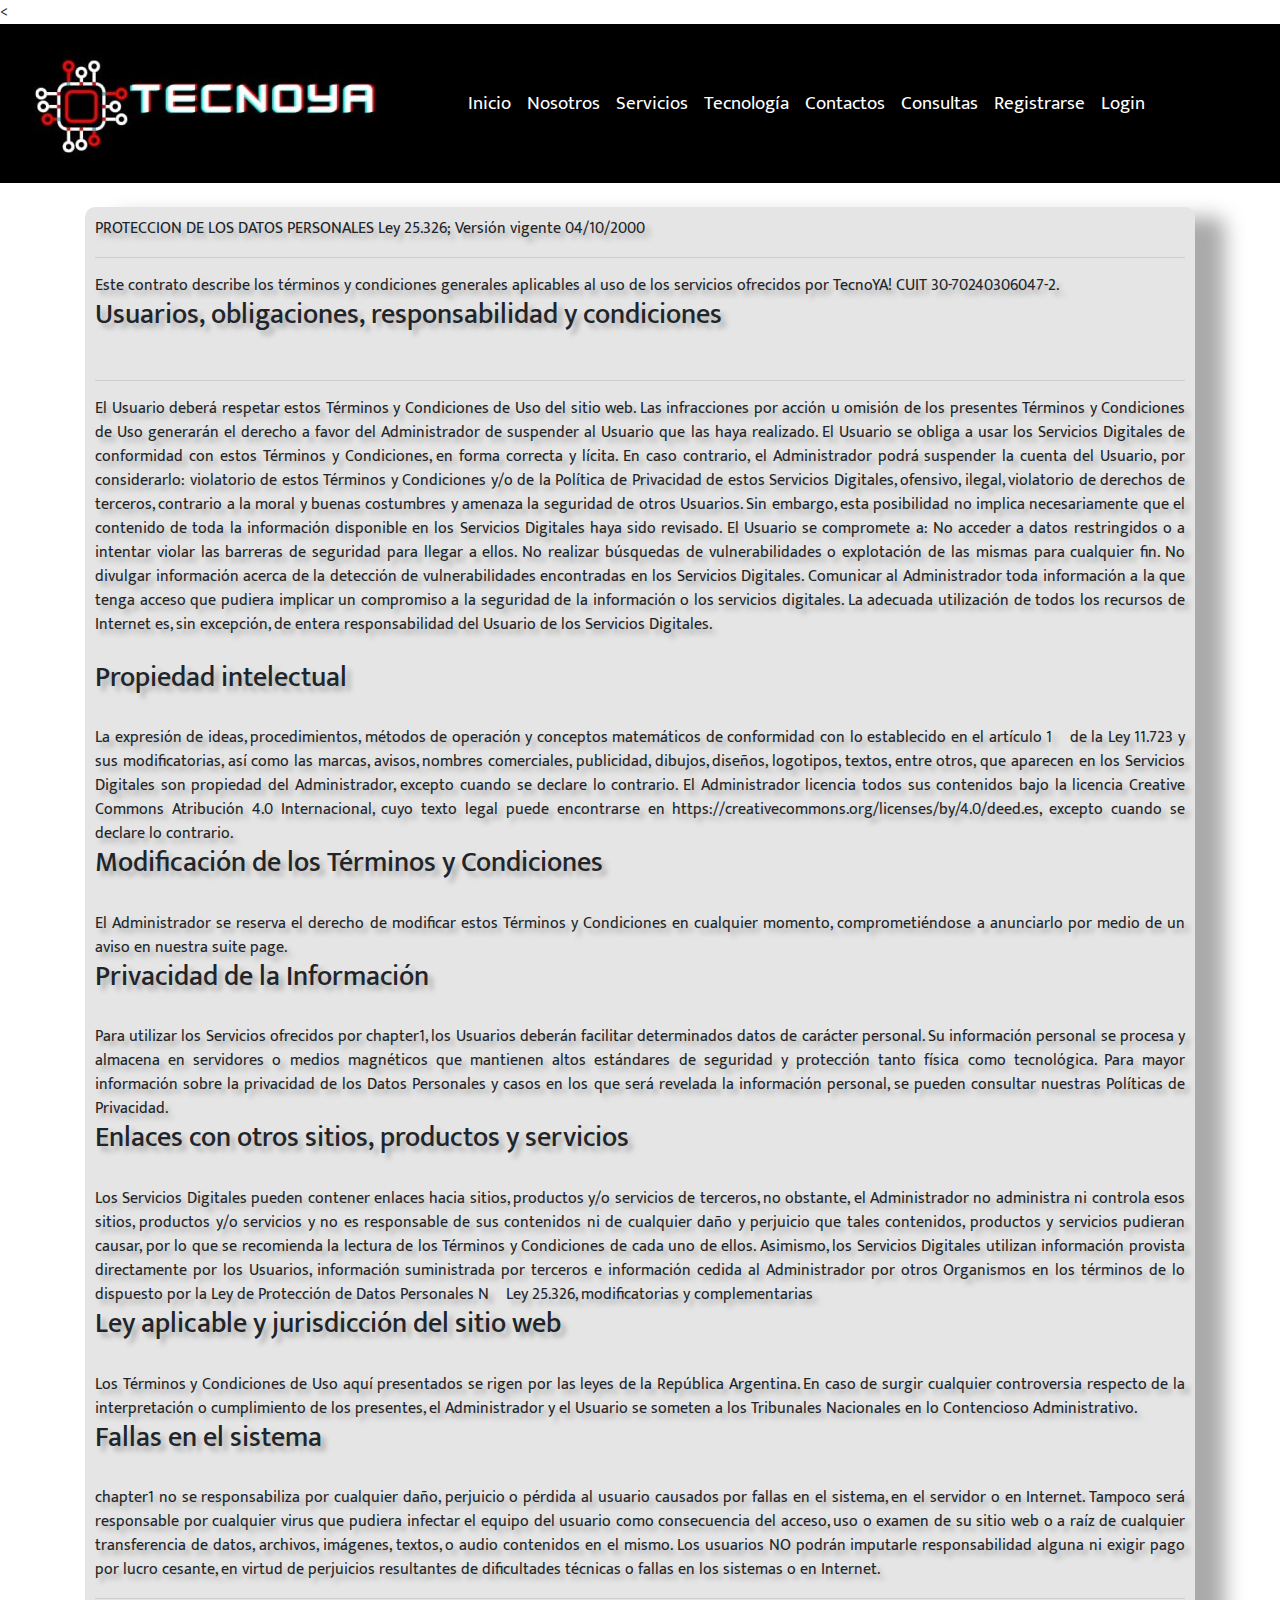
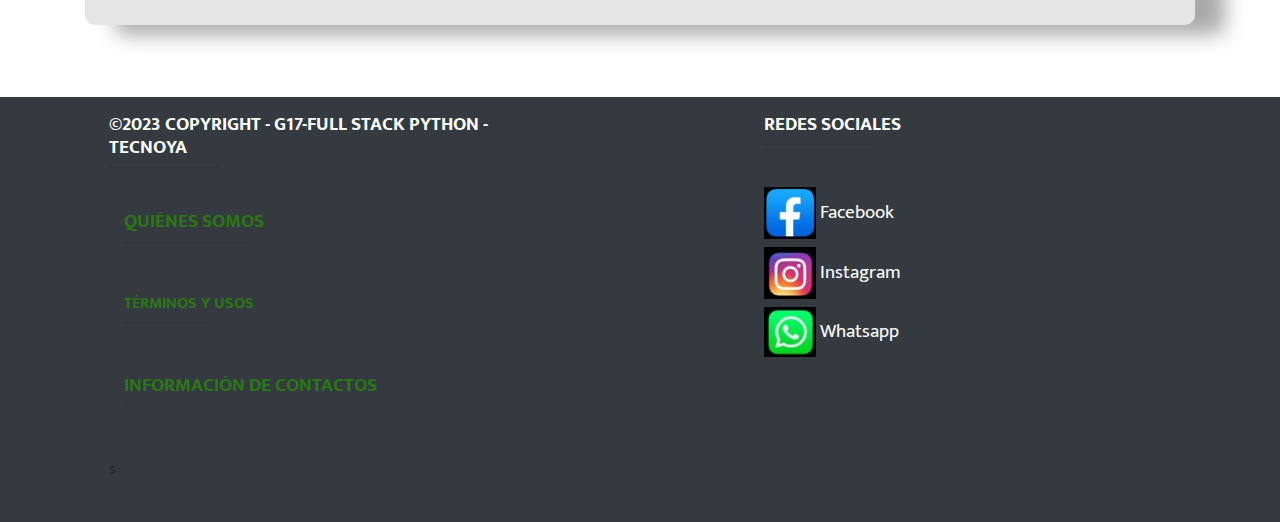
<file: termyusos.html>
<!DOCTYPE html>
<html lang="en">
<head>
    <meta charset="UTF-8">
    <meta http-equiv="X-UA-Compatible" content="IE=edge">
    < <meta name="viewport" content="width=device-width, initial-scale=1,shrink-to-fit=no">
    <meta property="og:title" content="Computacion, Almacenamientos, Monitores,Tecnologia,Celulares">
    <link rel="stylesheet" type="text/css" href="./css/bootstrap.min.css">
    <link rel="stylesheet" href="https://cdn.jsdelivr.net/npm/bootstrap@4.0.0/dist/css/bootstrap.min.css" integrity="sha384-Gn5384xqQ1aoWXA+058RXPxPg6fy4IWvTNh0E263XmFcJlSAwiGgFAW/dAiS6JXm" crossorigin="anonymous">


    <link rel="stylesheet" href="./css/mystyle.css">
    <link rel="stylesheet" href="./css/login.css">
    <title>TecnoYa</title>
    <link rel="stylesheet" href="./js/login.js">
    <link href="https://cdn.jsdelivr.net/npm/bootstrap@5.0.1/dist/css/bootstrap.min.css" rel="stylesheet" integrity="sha384-+0n0xVW2eSR5OomGNYDnhzAbDsOXxcvSN1TPprVMTNDbiYZCxYbOOl7+AMvyTG2x" crossorigin="anonymous">
    <!--Apis con jsons e Imagen de icon-->
    <link rel="apple-touch-icon" sizes="57x57" href="./img/ic/apple-icon-57x57.png">
    <link rel="apple-touch-icon" sizes="60x60" href="./img/ic/apple-icon-60x60.png">
    <link rel="apple-touch-icon" sizes="72x72" href="./img/ic/apple-icon-72x72.png">
    <link rel="apple-touch-icon" sizes="76x76" href="./img/ic/apple-icon-76x76.png">
    <link rel="apple-touch-icon" sizes="114x114" href="./img/ic/apple-icon-114x114.png">
    <link rel="apple-touch-icon" sizes="120x120" href="./img/ic/apple-icon-120x120.png">
    <link rel="apple-touch-icon" sizes="144x144" href="./img/ic/apple-icon-144x144.png">
    <link rel="apple-touch-icon" sizes="152x152" href="./img/ic/apple-icon-152x152.png">
    <link rel="apple-touch-icon" sizes="180x180" href="./img/ic/ic/apple-icon-180x180.png">
    <link rel="icon" type="image/png" sizes="192x192" href="./img/ic/android-icon-192x192.png">
    <link rel="icon" type="image/png" sizes="32x32" href="./img/ic/favicon-32x32.png">
    <link rel="icon" type="image/png" sizes="96x96" href="./img/ic/favicon-96x96.png">
    <link rel="icon" type="image/png" sizes="16x16" href="./img/ic/favicon-16x16.png">
    <link rel="manifest" href="/manifest.json">
    <meta name="msapplication-TileColor" content="#ffffff">
    <meta name="msapplication-TileImage" content="/ms-icon-144x144.png">
    <meta name="theme-color" content="#ffffff">
    <script src="https://cdnjs.cloudflare.com/ajax/libs/popper.js/1.14.3/umd/popper.min.js" integrity="sha384-ZMP7rVo3mIykV+2+9J3UJ46jBk0WLaUAdn689aCwoqbBJiSnjAK/l8WvCWPIPm49" crossorigin="anonymous"></script>
    <script src="https://code.jquery.com/jquery-3.4.1.min.js" integrity="sha256-CSXorXvZcTkaix6Yvo6HppcZGetbYMGWSFlBw8HfCJo=" crossorigin="anonymous"></script> 
    <script type="text/javascript" src="./js/bootstrap.bundle.min.js"></script>
    <script type="text/javascript" src="./js/jquery-3.6.0.js"></script>

  </head>
<body modal-body>
    <nav class="navbar navbar-expand-lg navbar-light" style="background-color: black;">
        <div class="container-fluid">
                <a class="navbar-brand text-white txtShW "><img src="./img/ic/logonav.jpg" ></a>
                  <button class="navbar-toggler border border-lihgt" type="button" data-toggle="collapse" data-target="#navbarSupportedContent" ariacontrols="navbarSupportedContent" aria-expanded="false" arialabel="Toggle navigation">
                      <span style="font-size: 25px; color: white;">
                      <i class="fas fa-bars"></i>
                    </span>
                  </button>
                <div class="collapse navbar-collapse pr-5" id="navbarSupportedContent">
                  <div class="navbar-nav ml-auto pr-5">
                    <ul class=" navbar-nav mr-auto">
                        <li class="nav-item active">
                          <a class="nav-link  text-white" href="./index.html">Inicio<span class="sr-only">(current)</span></a>
                        </li>
                        <li class="nav-item dropdown">
                        <li class="nav-item">
                          <a class="nav-link text-white" href="./qsomos.html">Nosotros</a>
                        </li>
                        <li class="nav-item">
                          <a class="nav-link text-white" href="./servicio.html">Servicios</a>
                        </li>
                        <li class="nav-item">
                          <a class="nav-link text-white" href="./computacion.html">Tecnología</a>
                          <div class="dropdown-menu fondoDeMenu" aria-labelledby="navbarDropdown">
                                <a class="dropdown-item text-dark pru" href="./micompra.html">
                                  <i class="fas fa-shopping-bag"></i>Mis Compras
                                </a>
                          </div>    
                        </li>
    
                        <li class="nav-item">
                          <a class="nav-link text-white" href="./infocontactos.html">Contactos</a>
                        </li>
                        <li class="nav-item">
                          <a class="nav-link text-white" href="./consultas.html">Consultas</a>
                        </li>
                        <li class="nav-item">
                          <a class="nav-link text-white" href="./registrar.html">Registrarse</a>
                        </li>
    
                        <li class="nav-item">
                          <a class="nav-link text-white" href="./login.html">Login</a>
                        </li>
    
                        <!--cierre de lista-->
                    </ul>
               </div>
               <!-- -------------------------------- FIN NAVBAR -------------------------------- -->
              
          </div>
      </nav> <!--cierre de navbar-->

<section>
	<div style="display:inline-block;"></div>
	<div class="container">
		<div class="row">
			<div class="col-md">
				<div id="mybox" class="text-black txtSh text-justify">
					<p>
						PROTECCION DE LOS DATOS PERSONALES

						Ley 25.326; Versión vigente 04/10/2000 <br>
						<hr>
						Este contrato describe los términos y condiciones generales aplicables al uso de los servicios ofrecidos por TecnoYA! CUIT 30-70240306047-2. <br>
					<h3>Usuarios, obligaciones, responsabilidad y condiciones </h3><br>
					<hr>

					El Usuario deberá respetar estos Términos y Condiciones de Uso del sitio web. Las infracciones por acción u omisión de los presentes Términos y Condiciones de Uso generarán el derecho a favor del Administrador de suspender al Usuario que las haya realizado.

					El Usuario se obliga a usar los Servicios Digitales de conformidad con estos Términos y Condiciones, en forma correcta y lícita. En caso contrario, el Administrador podrá suspender la cuenta del Usuario, por considerarlo: violatorio de estos Términos y Condiciones y/o de la Política de Privacidad de estos Servicios Digitales, ofensivo, ilegal, violatorio de derechos de terceros, contrario a la moral y buenas costumbres y amenaza la seguridad de otros Usuarios.

					Sin embargo, esta posibilidad no implica necesariamente que el contenido de toda la información disponible en los Servicios Digitales haya sido revisado.

					El Usuario se compromete a:

					No acceder a datos restringidos o a intentar violar las barreras de seguridad para llegar a ellos.

					No realizar búsquedas de vulnerabilidades o explotación de las mismas para cualquier fin.

					No divulgar información acerca de la detección de vulnerabilidades encontradas en los Servicios Digitales.

					Comunicar al Administrador toda información a la que tenga acceso que pudiera implicar un compromiso a la seguridad de la información o los servicios digitales.

					La adecuada utilización de todos los recursos de Internet es, sin excepción, de entera responsabilidad del Usuario de los Servicios Digitales.
					<br>
					<br>
					<h3>Propiedad intelectual</h3><br>

					La expresión de ideas, procedimientos, métodos de operación y conceptos matemáticos de conformidad con lo establecido en el artículo 1º de la Ley 11.723 y sus modificatorias, así como las marcas, avisos, nombres comerciales, publicidad, dibujos, diseños, logotipos, textos, entre otros, que aparecen en los Servicios Digitales son propiedad del Administrador, excepto cuando se declare lo contrario.

					El Administrador licencia todos sus contenidos bajo la licencia Creative Commons Atribución 4.0 Internacional, cuyo texto legal puede encontrarse en https://creativecommons.org/licenses/by/4.0/deed.es, excepto cuando se declare lo contrario.
					<br>

					<h3>Modificación de los Términos y Condiciones</h3><br>


					El Administrador se reserva el derecho de modificar estos Términos y Condiciones en cualquier momento, comprometiéndose a anunciarlo por medio de un aviso en nuestra suite page. <br>

					<h3>Privacidad de la Información</h3><br>

					Para utilizar los Servicios ofrecidos por chapter1, los Usuarios deberán facilitar determinados datos de carácter personal. Su información personal se procesa y almacena en servidores o medios magnéticos que mantienen altos estándares de seguridad y protección tanto física como tecnológica. Para mayor información sobre la privacidad de los Datos Personales y casos en los que será revelada la información personal, se pueden consultar nuestras Políticas de Privacidad. <br>
					<h3>Enlaces con otros sitios, productos y servicios</h3><br>

					Los Servicios Digitales pueden contener enlaces hacia sitios, productos y/o servicios de terceros, no obstante, el Administrador no administra ni controla esos sitios, productos y/o servicios y no es responsable de sus contenidos ni de cualquier daño y perjuicio que tales contenidos, productos y servicios pudieran causar, por lo que se recomienda la lectura de los Términos y Condiciones de cada uno de ellos.

					Asimismo, los Servicios Digitales utilizan información provista directamente por los Usuarios, información suministrada por terceros e información cedida al Administrador por otros Organismos en los términos de lo dispuesto por la Ley de Protección de Datos Personales Nº Ley 25.326,
					modificatorias y complementarias

					<h3>Ley aplicable y jurisdicción del sitio web</h3><br>
					Los Términos y Condiciones de Uso aquí presentados se rigen por las leyes de la República Argentina. En caso de surgir cualquier controversia respecto de la interpretación o cumplimiento de los presentes, el Administrador y el Usuario se someten a los Tribunales Nacionales en lo Contencioso Administrativo.

					<h3>Fallas en el sistema</h3><br>

					chapter1 no se responsabiliza por cualquier daño, perjuicio o pérdida al usuario causados por fallas en el sistema, en el servidor o en Internet. Tampoco será responsable por cualquier virus que pudiera infectar el equipo del usuario como consecuencia del acceso, uso o examen de su sitio web o a raíz de cualquier transferencia de datos, archivos, imágenes, textos, o audio contenidos en el mismo. Los usuarios NO podrán imputarle responsabilidad alguna ni exigir pago por lucro cesante, en virtud de perjuicios resultantes de dificultades técnicas o fallas en los sistemas o en Internet. <br>
					<hr>
					</p>
				</div>
			</div>
		</div>
	</div>
	<br>
	<br>
	<br>
</section>

</body>
<!--PIE DE PAGINA-->


<footer>
    <div class="footer-top ">

        <div class="containe-fluid bg-dark text-center text-md-left met-2">
            <div class="row py-3">
              

                <div class="col-md-4 mx-auto mb-4">
                    <h6 class="text-uppercase font-weight-bold text-white">©2023 COPYRIGHT - G17-FULL STACK PYTHON - TECNOYA</h6>
                    <hr class="bg-dark mb-4 mt-0 d-inline-block mx-auto" style="width: 110px; height: 2px">
                    <ul class="list-unstyled">
                    <div class="containe-fluid text-white text-left">
                        <li class="my-2 text-white"> 
                            <div class="col-md mx-auto mb-4">
                                    <h6 class="text-uppercase text-white font-weight-bold"><a href="./qsomos.html">Quiénes Somos</a></h6>
                                    <hr class="bg-dark mb mt-0 d-inline-block mx-auto" style="width: 125px; height: 2px">
                            </div>
                        </li>

                        <li class="my-2 text-white">
                            <div class="col-md mx-auto mb-4">
                                    <h6 class="text-uppercase font-weight-bold"><a href="./termyusos.html">Términos y usos</a></h6>
                                    <hr class="bg-dark mb mt-0 d-inline-block mx-auto" style="width: 85px; height: 2px">
                            </div>
                        </li>

                        <li>
                        
                            <div class="col-md mx-auto mb-4">
                                  <h6 class="text-uppercase  text-white font-weight-bold"><a href="./infocontactos.html">Información de contactos</a></h6>
                                 <hr class="bg-dark mb mt-0 d-inline-block mx-auto" style="width: 75px; height: 2px">
                            </div>                        
                        </li>
                    </div>
                    </ul>s
                </div>


                <div class="col-md-4 mx-auto mb-4">
                    <h6 class="text-uppercase font-weight-bold text-white">Redes sociales</h6>
                    <hr class="bg-dark mb-4 mt-0 d-inline-block mx-auto" style="width: 110px; height: 2px">
                    <ul class="list-unstyled">
                        <li class="my-2 text-white"><a href="http://www.facebook.com" target="_blank"><img class="iconos-redes" src="./img/redes/faceb.jpg" alt="Facebook"></a> Facebook</li>

                        <li class="my-2 text-white"><a href="http://www.instagram.com" target="_blank"><img class="iconos-redes" src="./img/redes/instag.jpg" alt="Instragram"></a> Instagram</li>

                        <li class="my-2 text-white"><a href="http://www.whatsapp.com" target="_blank"><img class="iconos-redes" src="./img/redes/wspp.jpg" alt="Whatsapp"></a> Whatsapp</li>
                    </ul>
                </div>
            </div>
            
        </div>
    </div>
</footer>


<script src="https://cdnjs.cloudflare.com/ajax/libs/popper.js/1.14.3/umd/popper.min.js" integrity="sha384-ZMP7rVo3mIykV+2+9J3UJ46jBk0WLaUAdn689aCwoqbBJiSnjAK/l8WvCWPIPm49" crossorigin="anonymous"></script>
<script type="text/javascript" src="./js/bootstrap.min.js"></script>
<script type="text/javascript" src="./js/login.js"></script>
<script type="text/javascript" src="./js/bootstrap.bundle.min.js"></script>
<script type="text/javascript" src="./js/jquery-3.6.0.js"></script>


</html>
</file>
<file: css/mystyle.css>
/*@import url(login.css);/*importo la hoja de estilo login aqui */

body{
	/*background-image: url("../img/font.jpg");*/
	background-repeat: no-repeat;
	background-position: center;
	background-attachment: fixed;
	height:auto;
	flex: 1
	
}
#mybox{
	box-shadow: 30px 10px 20px #aaa; 
  	border-radius: 10px;  
  	height:auto;
  	background:rgb(0,0,0);
	background:rgba(0,0,0,0.1);
	padding: 10px;
}
#mybox1{
	box-shadow: 30px 10px 20px rgba(27, 20, 20, 0.81); 
  	border-radius: 10px;  
  	height:auto;
  	background:rgb(0,0,0);
	background:rgba(0,0,0,0.1);
	padding: 10px;
}
.txtSh{
	text-shadow: 5px 5px 5px #aaa;
}
.txtShW{
	text-shadow: 5px 5px 5px #fff;
}
.bg-MiColor{
	background-color: rgba(16, 36, 216, 0.6);
}
.text-purple{
	color: rgb(80, 0, 80);
	
}
@media screen and (max-width: 760px){
	#box-principal{
		position: relative;
	}
	#box-principal h3{ 
		font-size:0.8em; 
	}
	#box-principal p{
		color:#444;
		font-size:0.7em;
	}
}

@media screen and (min-width: 761px){
	#box-principal{
		position:absolute;
		top:20%;
		left:10%;
		width:80%;
		font-size:1.1em;
	}	
}
/*@media only screen and (max-width: 500px) and (min-width: 341pc){}*/

#box-principal{
	color:white;
	height:auto;
	background:rgb(0,0,0);
	background:rgba(0,0,0,0.4);
	box-shadow:30px 10px 20px #bbb;
	border-radius:10px;
	
}
#form-center{
	margin-top:20%;
	margin-left:10%;
	padding:15px;
	box-shadow: 30px 10px 20px #aaa;
	border-radius: 10px;
	font-size:1.6em;
	
}
.footer-pie{
	position: relative;
    bottom: 0;
    width: 100%;
	display: flex;
	flex-direction: column;
	background-color: black;
	right:0;
    left:0;
}
.text{
	text-align:center;
	color:  #fff;
}
.py-4{
padding-left: 1.5rem;
padding-right: 1.5rem;
}
.py-6{
padding-top: 1rem;
padding-bottom: 1rem;
}
.flex{
	display: flex;
}
.flex-col{
	flex-direction: column;
}
.bg-dh-blue{
	background-color: blue;
}
.w-full{
width:100% ;
}
.bg-dh-light-celeste {
    background-color: #79c9f7;
}
.clarito{
	background-color: #e6e7e8;
}
/*mi icono whatsapp*/
.icon {
	width: 16px;
	height: 16px;
  }
.box{
margin: 0;
padding: 0;
box-sizing: border-box;
  }
  .header{
	  width: 100%;/*fija el ancho */
	  height: 50%;/*fija el alto */
	  background-color: blue; /*fija el fondo*/
	  color:  #fff; /*fija  color de la letra*/

	  position: fixed; /*fija en la cabecera por encima del desplazamiento de lo demas*/
	  top: 0;/*fija desde el extremo superior a la izquierda */
	  left: 0;
	  z-index: 100; /*fija  sea el header q tape a lo demas elementos*/
	  cursor: pointer;
  }
  .contenedor{
	  width: 98%;/*fija */
	  margin: auto;
  }
 /* .container {
	background: #ddc3f7;
	margin-top: 20px;
  }*/
  .header {
    color: #36A0FF;
    font-size: 27px;
    padding: 10px;
}

.bigicon {
    font-size: 35px;
    color: #36A0FF;
}
.sliders{
	width: 70%;/*fija */
	margin: auto;
	overflow: hidden;
	list-style: none;
	padding: 0%;

}
.sliders li {
	width: 100%;/*fija */
	list-style: none;
}






/*my carrusel-*/

  section.awSlider .carousel{
	display:table;
	z-index:2;
	-moz-box-shadow: 0 0 4px #444;
	  -webkit-box-shadow: 0 0 4px #444;
	  box-shadow: 0 0 15px rgba(1,1,1,.5);
  }
  
  section.awSlider{
	margin:30px auto;
	padding:30px;
	position:relative;
	display:table;
	-webkit-touch-callout: none;
	-webkit-user-select: none;
	-khtml-user-select: none;
	-moz-user-select: none;
	-ms-user-select: none;
	user-select: none;
  }
  
  section.awSlider:hover > img{
	-ms-transform: scale(1.2);
	-webkit-transform: scale(1.2);
	transform: scale(1.2);
	opacity:1;
  }
  
  section.awSlider img{
	 pointer-events: none;
  }
  
  section.awSlider > img{
	position:absolute;
	top:30px;
	z-index:1;
	transition:all .3s;
	filter: blur(1.8vw);
	-webkit-filter: blur(2vw);
	-moz-filter: blur(2vw); 
	-o-filter: blur(2vw); 
	-ms-filter: blur(2vw);
	-ms-transform: scale(1.1);
	-webkit-transform: scale(1.1);
	transform: scale(1.1);
	opacity:.5;
  }
 .text-white{
font-size: 1.2rem;
  }
  #space{
    width: 100%;
   
    height: 120px;
    max-width: 96%;
    float: left;
    
   
}

#space1{
    width: 100%;
   
    height:30px;
    max-width: 96%;
    float: left;
    
   
}
</file>
<file: css/login.css>
@import url('https://fonts.googleapis.com/css?family=Mukta');
body{
  font-family: 'Mukta', sans-serif;
	height:100%;
	min-height:550px;
	
	background-repeat: no-repeat;
	background-size:cover;
	background-position:center;
	position:relative;
   
}
.a{
  text-decoration:none;
  color:#444444;
}
/*parte azul del panel de atras del login*/
.login-reg-panel{
    position: relative;
    /*top indica posicion desde Navbar hacia abajo*/
    top: 30%;
    transform: translateY(-30%);
	text-align:center;
    width:105%;
	right:0;
    left:0;
    margin:auto;
    height:500px;
    background-color: rgba(20, 78, 236, 0.9);
}
.white-panel{
    background-color: rgba(255,255, 255, 1);
    height:80%;
    position:absolute;
    top:50px;
    width:50%;
    right:calc(50% - 50px);
    transition:.3s ease-in-out;
    z-index:0;
    box-shadow: 0 0 15px 9px #00000096;
}
.login-reg-panel input[type="radio"]{
    position:relative;
    display:none;
}
.login-reg-panel{
    color:#B8B8B8;
}
.login-reg-panel #label-login, 
.login-reg-panel #label-register{
    border:1px solid #9E9E9E;
    padding:5px 5px;
    width:150px;
    display:block;
    text-align:center;
    border-radius:10px;
    cursor:pointer;
    font-weight: 900;
    font-size: 18px;
}
.login-info-box{
    width:30%;
    padding:0 50px;
    top:20%;
    left:0;
    position:absolute;
    text-align:left;
}
.register-info-box{
    width:30%;
    padding:0 50px;
    top:20%;
    right:0;
    position:absolute;
    text-align:left;
    
}
.right-log{right:50px !important;}

.login-show, 
.register-show{
    z-index: 1;
    display:none;
    opacity:0;
    transition:0.3s ease-in-out;
    color:#242424;
    text-align:left;
    padding:50px;
}
.show-log-panel{
    display:block;
    opacity:0.9;
}
.login-show input[type="text"], .login-show input[type="password"]{
    width: 100%;
    display: block;
    margin:20px 0;
    padding: 15px;
    border: 1px solid #b5b5b5;
    outline: none;
}
.login-show input[type="button"] {
    max-width: 150px;
    width: 100%;
    background: #444444;
    color: #f9f9f9;
    border: none;
    padding: 10px;
    text-transform: uppercase;
    border-radius: 2px;
    float:right;
    cursor:pointer;
}
.login-show a{
    display:inline-block;
    padding:10px 0;
}

.register-show input[type="text"], .register-show input[type="password"]{
    width: 100%;
    display: block;
    margin:20px 0;
    padding: 15px;
    border: 1px solid #b5b5b5;
    outline: none;
}
.register-show input[type="button"] {
    max-width: 150px;
    width: 100%;
    background: #444444;
    color: #f9f9f9;
    border: none;
    padding: 10px;
    text-transform: uppercase;
    border-radius: 2px;
    float:right;
    cursor:pointer;
}
.credit {
    position:absolute;
    bottom:10px;
    left:10px;
    color: #3B3B25;
    margin: 0;
    padding: 0;
    font-family: Arial,sans-serif;
    text-transform: uppercase;
    font-size: 12px;
    font-weight: bold;
    letter-spacing: 1px;
    z-index: 99;
}
a{
  text-decoration:none;
  color:#2c7715;
}
    
.contac-white-panel{
    background-color: rgba(255,255, 255, 1);
    height:90%;
    position:absolute;
    top:50px;
    width:50%;
    right:calc(50% - 50px);
    transition:.3s ease-in-out;
    z-index:0;
  /*  box-shadow: 0 0 15px 9px #00000096;*/
}  
.contac-reg-panel{
    position: absolute;
    /*top indica posicion desde Navbar hacia abajo*/
    top: 90%;
    transform: translateY(-50%);
	text-align:center;
    width:90%;
	right:0;
    left:0;
    margin:auto;
    height:600px;
    background-color: rgba(20, 78, 236, 0.9);
}
</file>
